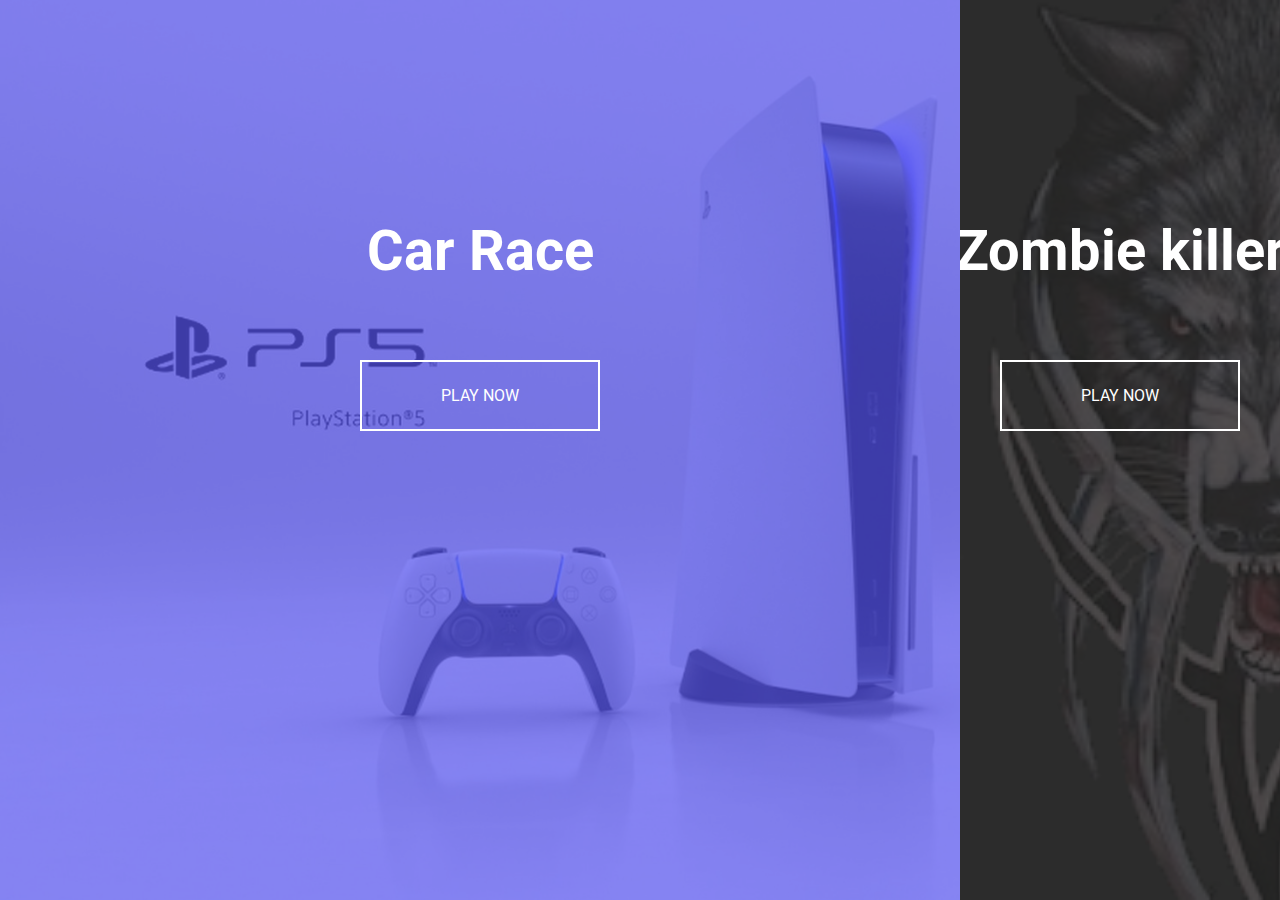
<file: Ash' Games/index.html>
<!DOCTYPE html>
<html lang="en">
<head>
    <meta charset="UTF-8">
    <meta name="viewport" content="width=device-width, initial-scale=1.0">
    <link rel="stylesheet" href="style.css">
    <title>Ash' Games</title>
</head>
<body>
  
    <div class="container ">
        <div class="split left">
            <h1>Car Race</h1>
            <a href="1/index.html" class="btn">Play Now</a>
        </div>
        <div class="split right">
            <h1>Zombie killer</h1>
            <a href="kill them all/index.html" class="btn">Play Now</a>
        </div>
    </div>
    <script src="script.js"></script>
</body>
</html>

                                        <!-- <!DOCTYPE html>
<html lang="en">
<head>
    <meta charset="UTF-8">
    <meta name="viewport" content="width=device-width, initial-scale=1.0">
    <link rel="stylesheet" href="style.css">
    <title>Split Landing</title>
</head>
<body>
  
    <div class="container ">
        <div class="split left">
            <h1>Playstation 5</h1>
            <a href="1/in.html" class="btn">play Now</a>
        </div>
        <div class="split right">
            <h1>XBox Series X</h1>
            <a href="kill them all/index.html" class="btn">Play Now</a>
        </div>
    </div>
    <script src="script.js"></script>
</body>
</html>  

                                            -->
</file>
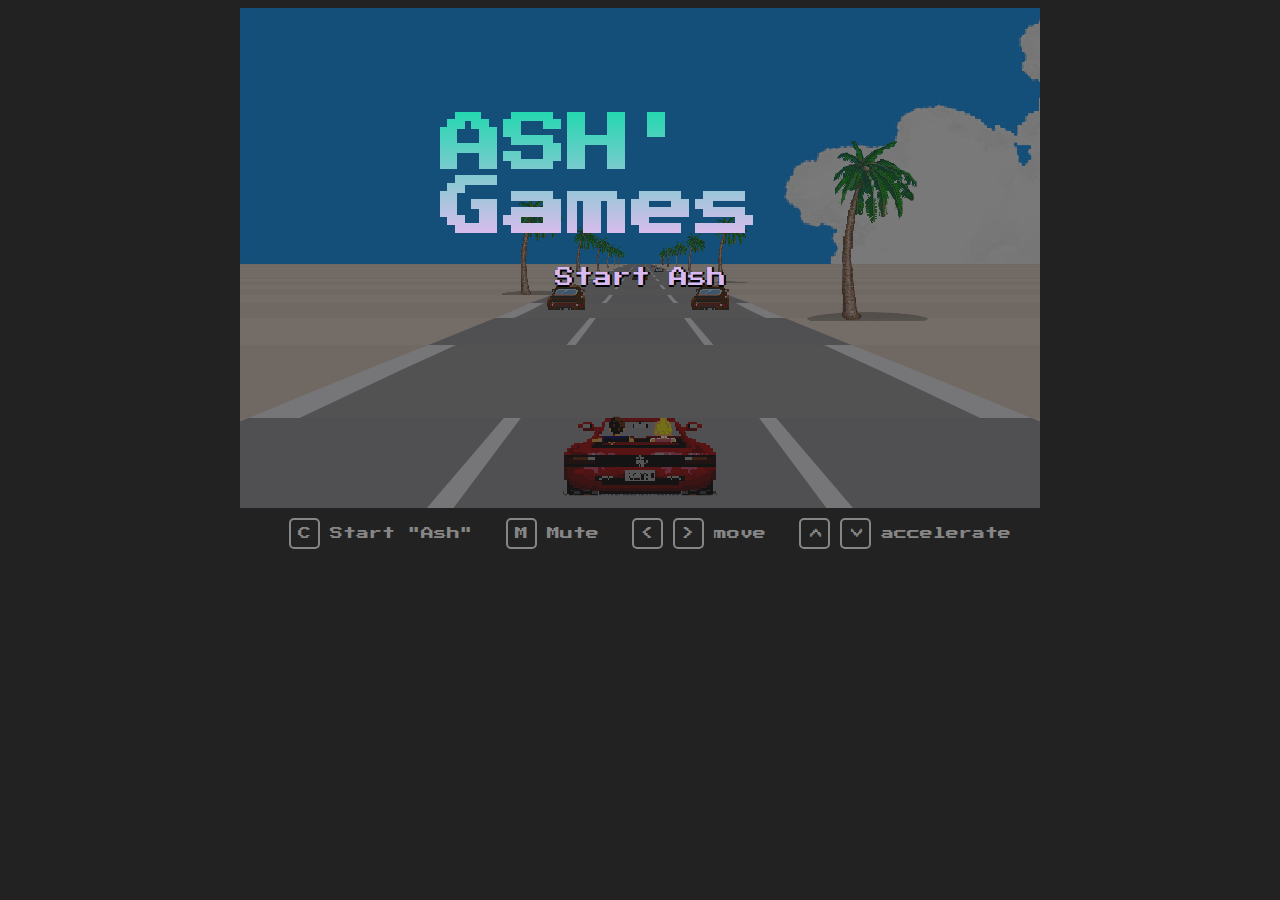
<file: Ash' Games/1/index.html>
<!DOCTYPE html>
<html lang="en">
  <head>
    <meta charset="UTF-8" />



    <title>ASH Games</title>
<link rel="icon" href="icon.png">
    <link
      rel="stylesheet"
      href="https://fonts.googleapis.com/css?family=Press+Start+2P"
    />

    <style>
      body {
        background: #222;
        font-family: "Press Start 2P", monospace;
        font-smooth: never;
        height: 98vh;
      }

      /* UI */
      .topUI {
        position: absolute;
        z-index: 1000; /* need this cause clip-path changes stack context */
        transform: translate(-50%, 25px);
        text-shadow: -2px 0 black, 0 2px black, 2px 0 black, 0 -2px black;
        letter-spacing: 2px;
        color: #fff;
        font-size: 17px;
      }
      .topUI::before {
        display: inline-block;
        height: 17px;
        padding: 1px 2px;
        line-height: 19px;
        font-size: 17px;
        background: #fff;
        text-shadow: none;
        font-weight: 900;
        letter-spacing: 0;
        border-radius: 6px;
        margin-right: 30px;
        border: 2px solid #7dd8c9;
      }
      #time {
        left: 13%;
        color: #f4f430;
      }
      #time::before {
        content: "TIME OUT";
        color: #f57214;
      }
      #score {
        left: 45%;
      }
      #score::before {
        content: "SCORE YOU GOT ";
        color: #a61a9d;
      }
      #lap {
        left: 88%;
        width: 45%;
      }
      #lap::before {
        content: "LAP";
        color: #0082df;
      }

      #tacho {
        position: absolute;
        text-align: right;
        width: 23%;
        bottom: 5%;
        z-index: 2000;
        color: #e62e13;
        text-shadow: -2px 0 black, 0 2px black, 2px 0 black, 0 -2px black;
        letter-spacing: 2px;
        font-size: 23px;
      }
      #tacho::after {
        content: "km/h";
        color: #fab453;
        font-size: 18px;
        margin-left: 5px;
      }

      /*
  road
*/
      #game {
        position: relative;
        margin: 0 auto;
        overflow: hidden;
        background: #222;
        user-select: none;
        transition: opacity 10s;
      }
      #road {
        transition: opacity 2s;
        transition-timing-function: steps(8, end);
      }
      #road * {
        position: absolute;
        image-rendering: pixelated;
      }
      #hero {
        background-repeat: no-repeat;
        background-position: -110px 0;
        z-index: 2000;
        transform: scale(1.4);
      }
      #cloud {
        background-size: auto 100%;
        width: 100%;
        height: 57%;
      }

      /*
  home
*/
      #road {
        position: absolute;
        width: 100%;
        height: 100%;
      }

      #home {
        position: absolute;
        color: #fff;
        width: 100%;
        height: 100%;



        z-index: 1000; /* need this cause clip-path changes stack context */
      }

      #highscore {
        position: absolute;
        width: 100%;
        height: 20%;
        bottom: 0;
        column-count: 3;
        column-fill: auto;
      }

      #highscore * {
        color: #9e95a8;
        margin: 0 0 6px 27px;
      }

      h1 {
        position: absolute;
        left: 50%;
        top: 25%;
        transform: translate(-50%, -50%);
        font-size: 4em;

        background: -webkit-linear-gradient(#25d8b1, #e2bbf0);
        -webkit-background-clip: text;
        -webkit-text-fill-color: transparent;
      }

      #text {
        position: absolute;
        left: 50%;
        top: 50%;
        transform: translate(-50%, -50%);
        font-size: 1.2em;
        color: #d9bbf3;
        text-shadow: 0 0 black, 0 2px black, 2px 0 black, 0 0 black;
      }

      .blink {
        animation: blinker 2s steps(4, end) infinite;
      }
      @keyframes blinker {
        50% {
          opacity: 0;
        }
      }

      /*
  Guide
*/
      #controls {
        color: #868686;
        font-size: 13px;
        line-height: 13px;
        margin: 10px;
        text-align: center;
      }
      #controls > span {
        margin-left: 20px;
      }
      #controls > span > span {
        border: 2px solid #868686;
        border-radius: 5px;
        padding: 7px;
        margin-right: 10px;
        display: inline-block;
      }
      #controls > span:last-child > span {
        transform: rotate(90deg);
      }
    </style>

    <script>
      window.console = window.console || function (t) {};
    </script>

    <script>
      if (document.location.search.match(/type=embed/gi)) {
        window.parent.postMessage("resize", "*");
      }
    </script>
  </head>

  <body translate="no">
    <div id="game">
      <div id="road">
        <div id="cloud"></div>
        <div id="hero"></div>
      </div>

      <div id="hud">
        <span id="time" class="topUI">0</span>
        <span id="score" class="topUI">0</span>
        <span id="lap" class="topUI">0'00"000</span>
        <span id="tacho">0</span>
      </div>

      <div id="home">
        <h1>ASH' Games</h1>
        <p id="text"></p>

        <div id="highscore"></div>
      </div>
    </div>

    <div id="controls">
      <span><span>C</span>Start "Ash"</span>
      <span><span>M</span>Mute</span>
      <span><span>&lt;</span><span>&gt;</span>move</span>
      <span><span>&lt;</span><span>&gt;</span>accelerate</span>
    </div>
    <script src="javascript/1.js"></script>

    <script id="rendered-js">
      // ------------------------------------------------------------
      // assets
      // ------------------------------------------------------------

      const ASSETS = {
        COLOR: {
          TAR: ["#959298", "#9c9a9d"],
          RUMBLE: ["#959298", "#f5f2f6"],
          GRASS: ["#eedccd", "#e6d4c5"],
        },

        IMAGE: {
          TREE: {
            src: "images/tree.png",
            width: 132,
            height: 192,
          },

          HERO: {
            src: "images/hero.png",
            width: 110,
            height: 56,
          },

          CAR: {
            src: "images/car04.png",
            width: 50,
            height: 36,
          },

          FINISH: {
            src: "images/finish.png",
            width: 339,
            height: 180,
            offset: -0.5,
          },

          SKY: {
            src: "images/cloud.jpg",
          },
        },

        AUDIO: {
          theme:
            "https://s3-us-west-2.amazonaws.com/s.cdpn.io/155629/theme.mp3",
          engine:
            "https://s3-us-west-2.amazonaws.com/s.cdpn.io/155629/engine.wav",
          honk: "https://s3-us-west-2.amazonaws.com/s.cdpn.io/155629/honk.wav",
          beep: "https://s3-us-west-2.amazonaws.com/s.cdpn.io/155629/beep.wav",
        },
      };

      // ------------------------------------------------------------
      // helper functions
      // ------------------------------------------------------------

      Number.prototype.pad = function (numZeros, char = 0) {
        let n = Math.abs(this);
        let zeros = Math.max(0, numZeros - Math.floor(n).toString().length);
        let zeroString = Math.pow(10, zeros)
          .toString()
          .substr(1)
          .replace(0, char);
        return zeroString + n;
      };

      Number.prototype.clamp = function (min, max) {
        return Math.max(min, Math.min(this, max));
      };

      const timestamp = (_) => new Date().getTime();
      const accelerate = (v, accel, dt) => v + accel * dt;
      const isCollide = (x1, w1, x2, w2) => (x1 - x2) ** 2 <= (w2 + w1) ** 2;

      function getRand(min, max) {
        return (Math.random() * (max - min) + min) | 0;
      }

      function randomProperty(obj) {
        let keys = Object.keys(obj);
        return obj[keys[(keys.length * Math.random()) << 0]];
      }

      function drawQuad(element, layer, color, x1, y1, w1, x2, y2, w2) {
        element.style.zIndex = layer;
        element.style.background = color;
        element.style.top = y2 + `px`;
        element.style.left = x1 - w1 / 2 - w1 + `px`;
        element.style.width = w1 * 3 + `px`;
        element.style.height = y1 - y2 + `px`;

        let leftOffset = w1 + x2 - x1 + Math.abs(w2 / 2 - w1 / 2);
        element.style.clipPath = `polygon(${leftOffset}px 0, ${
          leftOffset + w2
        }px 0, 66.66% 100%, 33.33% 100%)`;
      }

      const KEYS = {};
      const keyUpdate = (e) => {
        KEYS[e.code] = e.type === `keydown`;
        e.preventDefault();
      };
      addEventListener(`keydown`, keyUpdate);
      addEventListener(`keyup`, keyUpdate);

      function sleep(ms) {
        return new Promise(function (resolve, reject) {
          setTimeout((_) => resolve(), ms);
        });
      }

      // ------------------------------------------------------------
      // objects
      // ------------------------------------------------------------

      class Line {
        constructor() {
          this.x = 0;
          this.y = 0;
          this.z = 0;

          this.X = 0;
          this.Y = 0;
          this.W = 0;

          this.curve = 0;
          this.scale = 0;

          this.elements = [];
          this.special = null;
        }

        project(camX, camY, camZ) {
          this.scale = camD / (this.z - camZ);
          this.X = (1 + this.scale * (this.x - camX)) * halfWidth;
          this.Y = Math.ceil(((1 - this.scale * (this.y - camY)) * height) / 2);
          this.W = this.scale * roadW * halfWidth;
        }

        clearSprites() {
          for (let e of this.elements) e.style.background = "transparent";
        }

        drawSprite(depth, layer, sprite, offset) {
          let destX = this.X + this.scale * halfWidth * offset;
          let destY = this.Y + 4;
          let destW = (sprite.width * this.W) / 265;
          let destH = (sprite.height * this.W) / 265;

          destX += destW * offset;
          destY += destH * -1;

          let obj = layer instanceof Element ? layer : this.elements[layer + 6];
          obj.style.background = `url('${sprite.src}') no-repeat`;
          obj.style.backgroundSize = `${destW}px ${destH}px`;
          obj.style.left = destX + `px`;
          obj.style.top = destY + `px`;
          obj.style.width = destW + `px`;
          obj.style.height = destH + `px`;
          obj.style.zIndex = depth;
        }
      }

      class Car {
        constructor(pos, type, lane) {
          this.pos = pos;
          this.type = type;
          this.lane = lane;

          var element = document.createElement("div");
          road.appendChild(element);
          this.element = element;
        }
      }

      class Audio {
        constructor() {
          this.audioCtx = new AudioContext();

          // volume
          this.destination = this.audioCtx.createGain();
          this.volume = 1;
          this.destination.connect(this.audioCtx.destination);

          this.files = {};

          let _self = this;
          this.load(ASSETS.AUDIO.theme, "theme", function (key) {
            let source = _self.audioCtx.createBufferSource();
            source.buffer = _self.files[key];

            let gainNode = _self.audioCtx.createGain();
            gainNode.gain.value = 0.6;
            source.connect(gainNode);
            gainNode.connect(_self.destination);

            source.loop = true;
            source.start(0);
          });
        }

        get volume() {
          return this.destination.gain.value;
        }

        set volume(level) {
          this.destination.gain.value = level;
        }

        play(key, pitch) {
          if (this.files[key]) {
            let source = this.audioCtx.createBufferSource();
            source.buffer = this.files[key];
            source.connect(this.destination);
            if (pitch) source.detune.value = pitch;
            source.start(0);
          } else this.load(key, () => this.play(key));
        }

        load(src, key, callback) {
          let _self = this;
          let request = new XMLHttpRequest();
          request.open("GET", src, true);
          request.responseType = "arraybuffer";
          request.onload = function () {
            _self.audioCtx.decodeAudioData(
              request.response,
              function (beatportBuffer) {
                _self.files[key] = beatportBuffer;
                callback(key);
              },
              function () {}
            );
          };
          request.send();
        }
      }

      // ------------------------------------------------------------
      // global varriables
      // ------------------------------------------------------------

      const highscores = [];

      const width = 800;
      const halfWidth = width / 2;
      const height = 500;
      const roadW = 4000;
      const segL = 200;
      const camD = 0.2;
      const H = 1500;
      const N = 70;

      const maxSpeed = 200;
      const accel = 38;
      const breaking = -80;
      const decel = -40;
      const maxOffSpeed = 40;
      const offDecel = -70;
      const enemy_speed = 8;
      const hitSpeed = 20;

      const LANE = {
        A: -2.3,
        B: -0.5,
        C: 1.2,
      };

      const mapLength = 15000;

      // loop
      let then = timestamp();
      const targetFrameRate = 1000 / 25; // in ms

      let audio;

      // game
      let inGame,
        start,
        playerX,
        speed,
        scoreVal,
        pos,
        cloudOffset,
        sectionProg,
        mapIndex,
        countDown;
      let lines = [];
      let cars = [];

      // ------------------------------------------------------------
      // map
      // ------------------------------------------------------------

      function getFun(val) {
        return (i) => val;
      }

      function genMap() {
        let map = [];

        for (var i = 0; i < mapLength; i += getRand(0, 50)) {
          let section = {
            from: i,
            to: (i = i + getRand(300, 600)),
          };

          let randHeight = getRand(-5, 5);
          let randCurve = getRand(5, 30) * (Math.random() >= 0.5 ? 1 : -1);
          let randInterval = getRand(20, 40);

          if (Math.random() > 0.9)
            Object.assign(section, {
              curve: (_) => randCurve,
              height: (_) => randHeight,
            });
          else if (Math.random() > 0.8)
            Object.assign(section, {
              curve: (_) => 0,
              height: (i) => Math.sin(i / randInterval) * 1000,
            });
          else if (Math.random() > 0.8)
            Object.assign(section, {
              curve: (_) => 0,
              height: (_) => randHeight,
            });
          else
            Object.assign(section, {
              curve: (_) => randCurve,
              height: (_) => 0,
            });

          map.push(section);
        }

        map.push({
          from: i,
          to: i + N,
          curve: (_) => 0,
          height: (_) => 0,
          special: ASSETS.IMAGE.FINISH,
        });
        map.push({ from: Infinity });
        return map;
      }

      let map = genMap();

      // ------------------------------------------------------------
      // additional controls
      // ------------------------------------------------------------

      addEventListener(`keyup`, function (e) {
        if (e.code === "KeyM") {
          e.preventDefault();

          audio.volume = audio.volume === 0 ? 1 : 0;
          return;
        }

        if (e.code === "KeyC") {
          e.preventDefault();

          if (inGame) return;

          sleep(0)
            .then((_) => {
              text.classList.remove("blink");
              text.innerText = 3;
              audio.play("beep");
              return sleep(1000);
            })
            .then((_) => {
              text.innerText = 2;
              audio.play("beep");
              return sleep(1000);
            })
            .then((_) => {
              reset();

              home.style.display = "none";

              road.style.opacity = 1;
              hero.style.display = "block";
              hud.style.display = "block";

              audio.play("beep", 500);

              inGame = true;
            });

          return;
        }

        if (e.code === "Escape") {
          e.preventDefault();

          reset();
        }
      });

      // ------------------------------------------------------------
      // game loop
      // ------------------------------------------------------------

      function update(step) {
        // prepare this iteration
        pos += speed;
        while (pos >= N * segL) pos -= N * segL;
        while (pos < 0) pos += N * segL;

        var startPos = (pos / segL) | 0;
        let endPos = (startPos + N - 1) % N;

        scoreVal += speed * step;
        countDown -= step;

        // left / right position
        playerX -= (lines[startPos].curve / 5000) * step * speed;

        if (KEYS.ArrowRight)
          (hero.style.backgroundPosition = "-220px 0"),
            (playerX += 0.007 * step * speed);
        else if (KEYS.ArrowLeft)
          (hero.style.backgroundPosition = "0 0"),
            (playerX -= 0.007 * step * speed);
        else hero.style.backgroundPosition = "-110px 0";

        playerX = playerX.clamp(-3, 3);

        // speed

        if (inGame && KEYS.ArrowUp) speed = accelerate(speed, accel, step);
        else if (KEYS.ArrowDown) speed = accelerate(speed, breaking, step);
        else speed = accelerate(speed, decel, step);

        if (Math.abs(playerX) > 0.55 && speed >= maxOffSpeed) {
          speed = accelerate(speed, offDecel, step);
        }

        speed = speed.clamp(0, maxSpeed);

        // update map
        let current = map[mapIndex];
        let use = current.from < scoreVal && current.to > scoreVal;
        if (use) sectionProg += speed * step;
        lines[endPos].curve = use ? current.curve(sectionProg) : 0;
        lines[endPos].y = use ? current.height(sectionProg) : 0;
        lines[endPos].special = null;

        if (current.to <= scoreVal) {
          mapIndex++;
          sectionProg = 0;

          lines[endPos].special = map[mapIndex].special;
        }

        // win / lose + UI

        if (!inGame) {
          speed = accelerate(speed, breaking, step);
          speed = speed.clamp(0, maxSpeed);
        } else if (countDown <= 0 || lines[startPos].special) {
          tacho.style.display = "none";

          home.style.display = "block";
          road.style.opacity = 0.4;
          text.innerText = "Start Ash";

          highscores.push(lap.innerText);
          highscores.sort();
          updateHighscore();

          inGame = false;
        } else {
          time.innerText = (countDown | 0).pad(3);
          score.innerText = (scoreVal | 0).pad(8);
          tacho.innerText = speed | 0;

          let cT = new Date(timestamp() - start);
          lap.innerText = `${cT.getMinutes()}'${cT.getSeconds().pad(2)}"${cT
            .getMilliseconds()
            .pad(3)}`;
        }

        // sound
        if (speed > 0) audio.play("engine", speed * 4);

        // draw cloud
        cloud.style.backgroundPosition = `${
          (cloudOffset -= lines[startPos].curve * step * speed * 0.13) | 0
        }px 0`;

        // other cars
        for (let car of cars) {
          car.pos = (car.pos + enemy_speed * step) % N;

          // respawn
          if ((car.pos | 0) === endPos) {
            if (speed < 30) car.pos = startPos;
            else car.pos = endPos - 2;
            car.lane = randomProperty(LANE);
          }

          // collision
          const offsetRatio = 5;
          if (
            (car.pos | 0) === startPos &&
            isCollide(playerX * offsetRatio + LANE.B, 0.5, car.lane, 0.5)
          ) {
            speed = Math.min(hitSpeed, speed);
            if (inGame) audio.play("honk");
          }
        }

        // draw road
        let maxy = height;
        let camH = H + lines[startPos].y;
        let x = 0;
        let dx = 0;

        for (let n = startPos; n < startPos + N; n++) {
          let l = lines[n % N];
          let level = N * 2 - n;

          // update view
          l.project(
            playerX * roadW - x,
            camH,
            startPos * segL - (n >= N ? N * segL : 0)
          );
          x += dx;
          dx += l.curve;

          // clear assets
          l.clearSprites();

          // first draw section assets
          if (n % 10 === 0) l.drawSprite(level, 0, ASSETS.IMAGE.TREE, -2);
          if ((n + 5) % 10 === 0)
            l.drawSprite(level, 0, ASSETS.IMAGE.TREE, 1.3);

          if (l.special)
            l.drawSprite(level, 0, l.special, l.special.offset || 0);

          for (let car of cars)
            if ((car.pos | 0) === n % N)
              l.drawSprite(level, car.element, car.type, car.lane);

          // update road

          if (l.Y >= maxy) continue;
          maxy = l.Y;

          let even = ((n / 2) | 0) % 2;
          let grass = ASSETS.COLOR.GRASS[even * 1];
          let rumble = ASSETS.COLOR.RUMBLE[even * 1];
          let tar = ASSETS.COLOR.TAR[even * 1];

          let p = lines[(n - 1) % N];

          drawQuad(
            l.elements[0],
            level,
            grass,
            width / 4,
            p.Y,
            halfWidth + 2,
            width / 4,
            l.Y,
            halfWidth
          );
          drawQuad(
            l.elements[1],
            level,
            grass,
            (width / 4) * 3,
            p.Y,
            halfWidth + 2,
            (width / 4) * 3,
            l.Y,
            halfWidth
          );

          drawQuad(
            l.elements[2],
            level,
            rumble,
            p.X,
            p.Y,
            p.W * 1.15,
            l.X,
            l.Y,
            l.W * 1.15
          );
          drawQuad(l.elements[3], level, tar, p.X, p.Y, p.W, l.X, l.Y, l.W);

          if (!even) {
            drawQuad(
              l.elements[4],
              level,
              ASSETS.COLOR.RUMBLE[1],
              p.X,
              p.Y,
              p.W * 0.4,
              l.X,
              l.Y,
              l.W * 0.4
            );
            drawQuad(
              l.elements[5],
              level,
              tar,
              p.X,
              p.Y,
              p.W * 0.35,
              l.X,
              l.Y,
              l.W * 0.35
            );
          }
        }
      }

      // ------------------------------------------------------------
      // init
      // ------------------------------------------------------------

      function reset() {
        inGame = false;

        start = timestamp();
        countDown = map[map.length - 2].to / 130 + 10;

        playerX = 0;
        speed = 0;
        scoreVal = 0;

        pos = 0;
        cloudOffset = 0;
        sectionProg = 0;
        mapIndex = 0;

        for (let line of lines) line.curve = line.y = 0;

        text.innerText = "Start Ash";
        text.classList.add("blink");

        road.style.opacity = 0.4;
        hud.style.display = "none";
        home.style.display = "block";
        tacho.style.display = "block";
      }

      function updateHighscore() {
        let hN = Math.min(12, highscores.length);
        for (let i = 0; i < hN; i++) {
          highscore.children[i].innerHTML = `${(i + 1).pad(2, "&nbsp;")}. ${
            highscores[i]
          }`;
        }
      }

      function init() {
        game.style.width = width + "px";
        game.style.height = height + "px";

        hero.style.top = height - 80 + "px";
        hero.style.left = halfWidth - ASSETS.IMAGE.HERO.width / 2 + "px";
        hero.style.background = `url(${ASSETS.IMAGE.HERO.src})`;
        hero.style.width = `${ASSETS.IMAGE.HERO.width}px`;
        hero.style.height = `${ASSETS.IMAGE.HERO.height}px`;

        cloud.style.backgroundImage = `url(${ASSETS.IMAGE.SKY.src})`;

        audio = new Audio();
        Object.keys(ASSETS.AUDIO).forEach((key) =>
          audio.load(ASSETS.AUDIO[key], key, (_) => 0)
        );

        cars.push(new Car(0, ASSETS.IMAGE.CAR, LANE.C));
        cars.push(new Car(10, ASSETS.IMAGE.CAR, LANE.B));
        cars.push(new Car(20, ASSETS.IMAGE.CAR, LANE.C));
        cars.push(new Car(35, ASSETS.IMAGE.CAR, LANE.C));
        cars.push(new Car(50, ASSETS.IMAGE.CAR, LANE.A));
        cars.push(new Car(60, ASSETS.IMAGE.CAR, LANE.B));
        cars.push(new Car(70, ASSETS.IMAGE.CAR, LANE.A));

        for (let i = 0; i < N; i++) {
          var line = new Line();
          line.z = i * segL + 270;

          for (let j = 0; j < 6 + 2; j++) {
            var element = document.createElement("div");
            road.appendChild(element);
            line.elements.push(element);
          }

          lines.push(line);
        }

        for (let i = 0; i < 12; i++) {
          var element = document.createElement("p");
          highscore.appendChild(element);
        }
        updateHighscore();

        reset();

        // START GAME LOOP
        (function loop() {
          requestAnimationFrame(loop);

          let now = timestamp();
          let delta = now - then;

          if (delta > targetFrameRate) {
            then = now - (delta % targetFrameRate);
            update(delta / 1000);
          }
        })();
      }

      init();
      //# sourceURL=pen.js
    </script>
    <script src="javascript/null.js"></script>
  </body>
</html>
</file>
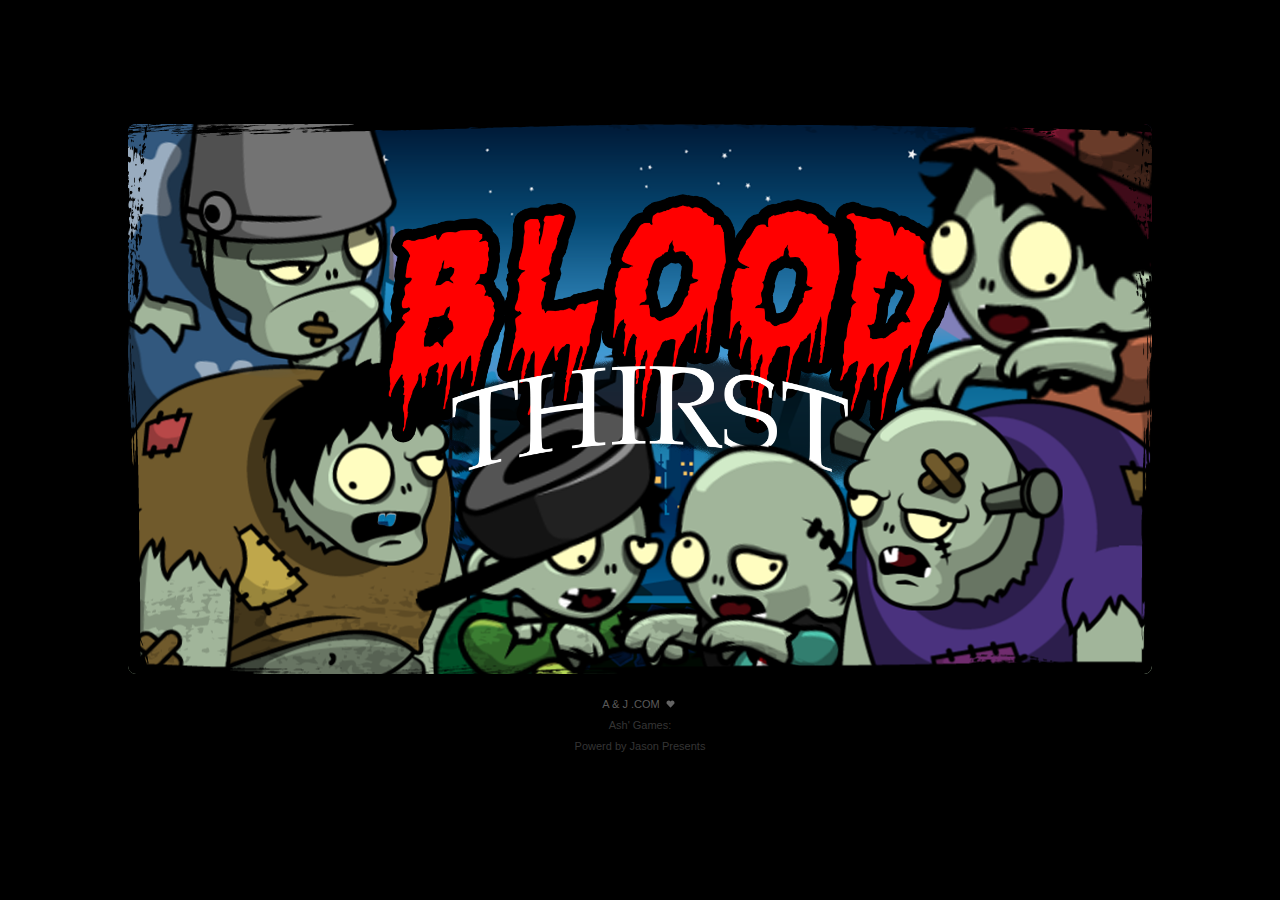
<file: Ash' Games/kill them all/index.html>
<!DOCTYPE html>
<html lang="en">

<head>
  <meta charset="UTF-8" />
  <meta http-equiv="X-UA-Compatible" content="IE=edge" />
  <meta name="viewport" content="width=device-width, initial-scale=1.0" />
  <title>Document</title>

<!-- browser information .css file -->
  <link rel="stylesheet" href="style1.css" />



  <style>

    /* font  */
    @font-face {
      font-family: "Cinzel";
      font-style: normal;
      font-weight: 400;
      src: local("Cinzel-Regular"),
        url("https://s3-us-west-2.amazonaws.com/s.cdpn.io/250758/i2BwM1Eq2JyiNOY_VrkubOvvDin1pK8aKteLpeZ5c0A.woff2") format("woff2");
      unicode-range: U+0000-00FF, U+0131, U+0152-0153, U+02C6, U+02DA, U+02DC,
        U+2000-206F, U+2074, U+20AC, U+2212, U+2215, U+E0FF, U+EFFD, U+F000;
    }

    /* removing unwanted padding */
    .info-board,
    #footer p,
    html,
    body {
      margin: 0;
      padding: 0;
    }

    /* to center all items */
    body {
      display: flex;
      justify-content: center;
      align-items: center;
    }

    *,
    *:before,
    *:after {
      box-sizing: border-box;
    }
    /* perfectly centering */
    html,
    body {
      width: 100%;
      height: 100%;
    }

    /* Changing the color of selection */
    ::-moz-selection {
      background: transparent;
    }

    ::selection {
      background: transparent;
    }


    /* to blacken area for stage */
    body {
      width: 100%;
      height: 100%;
      overflow: hidden;
      background: #000000;
      font-family: "Century Gothic", AppleGothic, "CenturyGothic", sans-serif;
      display: flex;
      justify-content: center;
      align-items: center;
      flex-direction: column;
      /* color: white; */
    }

    /* pre-defining all the animations required */


    /* walking animation  */
    @-webkit-keyframes walk {
      to {
        transform: translateX(-1024px);
      }
    }

    @keyframes walk {
      to {
        transform: translateX(-1024px);
      }
    }

    @-webkit-keyframes reload {
      to {
        transform: rotate(6turn);
      }
    }
/* reload  */
    @keyframes reload {
      to {
        transform: rotate(6turn);
      }
    }

    @-webkit-keyframes reload-trigger {
      0% {
        transform: rotate(-360deg);
      }

      20% {
        transform: rotate(0deg);
      }

      100% {
        transform: rotate(0deg);
      }
    }

    @keyframes reload-trigger {
      0% {
        transform: rotate(-360deg);
      }

      20% {
        transform: rotate(0deg);
      }

      100% {
        transform: rotate(0deg);
      }
    }

    @-webkit-keyframes flash {
      0% {
        opacity: 1;
      }

      25% {
        opacity: 0.5;
      }

      50% {
        opacity: 0.8;
      }

      75% {
        opacity: 0.4;
      }

      100% {
        opacity: 0.2;
      }
    }

    @keyframes flash {
      0% {
        opacity: 1;
      }

      25% {
        opacity: 0.5;
      }

      50% {
        opacity: 0.8;
      }

      75% {
        opacity: 0.4;
      }

      100% {
        opacity: 0.2;
      }
    }

    /* text glitch animation  */
    @-webkit-keyframes dripping {
      0% {
        text-shadow: 6px 4px 0 red, -5px 5px 0 red, -3px 6px 0 red,
          2px 11px 0 red;
      }

      30% {
        text-shadow: 5px 3px 0 red, -4px 4px 0 red, -2px 5px 0 red,
          1px 10px 0 red;
      }

      60% {
        text-shadow: 6px 4px 0 red, -5px 5px 0 red, -3px 6px 0 red,
          2px 11px 0 red;
      }

      90% {
        text-shadow: 5px 3px 0 red, -4px 4px 0 red, -2px 5px 0 red,
          1px 10px 0 red;
      }

      100% {
        text-shadow: 6px 4px 0 red, -5px 5px 0 red, -3px 6px 0 red,
          2px 11px 0 red;
      }
    }

    @keyframes dripping {
      0% {
        text-shadow: 6px 4px 0 red, -5px 5px 0 red, -3px 6px 0 red,
          2px 11px 0 red;
      }

      30% {
        text-shadow: 5px 3px 0 red, -4px 4px 0 red, -2px 5px 0 red,
          1px 10px 0 red;
      }

      60% {
        text-shadow: 6px 4px 0 red, -5px 5px 0 red, -3px 6px 0 red,
          2px 11px 0 red;
      }

      90% {
        text-shadow: 5px 3px 0 red, -4px 4px 0 red, -2px 5px 0 red,
          1px 10px 0 red;
      }

      100% {
        text-shadow: 6px 4px 0 red, -5px 5px 0 red, -3px 6px 0 red,
          2px 11px 0 red;
      }
    }

    /* setting up the canvas  and cursor. */
    #canves {
      width: 1024px;
      height: 550px;
      min-width: 1024px;
      min-height: 550px;
      position: relative;
      overflow: hidden;
      background-color: #000000;
      cursor: crosshair;
      border-radius: 8px;
      font-family: "Cinzel", serif;
      transition: background-image 1.3s ease;
      background-repeat: no-repeat;
      background-size: 1024px 550px;
    }

    #canves[data-wave="1"] {
      background-image: url("wave1.png");
    }

    #canves[data-wave="2"] {
      background-image: url("wave2.png");
    }

    #canves[data-wave="3"] {
      background-image: url("wave3.png");
    }

    #canves[data-wave="4"] {
      background-image: url("wave4.png");
    }

    #canves .game-cover {
      position: absolute;
      top: 0;
      right: 0;
      bottom: 0;
      left: 0;
      background: url("hero--cover.png");
      background-size: 1024px 550px;
      display: block;
      z-index: 100000;
    }

    /* adding worn out corner look */
    #canves:after {
      position: absolute;
      top: 0;
      right: 0;
      bottom: 0;
      left: 0;
      content: "";
      pointer-events: none;
      display: block;
      background: url("frame.png") no-repeat;
      background-size: cover;
      border-radius: 8px;
      z-index: 1000000;
    }

    /* github logo animation  */

    .Asha:hover .octo-arm {
      -webkit-animation: octocat-wave 560ms ease-in-out;
      animation: octocat-wave 560ms ease-in-out;
    }

    @-webkit-keyframes octocat-wave {

      0%,
      100% {
        transform: rotate(0);
      }

      20%,
      60% {
        transform: rotate(-25deg);
      }

      40%,
      80% {
        transform: rotate(10deg);
      }
    }

    @keyframes octocat-wave {

      0%,
      100% {
        transform: rotate(0);
      }

      20%,
      60% {
        transform: rotate(-25deg);
      }

      40%,
      80% {
        transform: rotate(10deg);
      }
    }

    @media (max-width: 500px) {
      .Asha:hover .octo-arm {
        -webkit-animation: none;
        animation: none;
      }

      .Asha .octo-arm {
        -webkit-animation: octocat-wave 560ms ease-in-out;
        animation: octocat-wave 560ms ease-in-out;
      }
    }

    .Asha {
      position: absolute;
      top: 0;
      right: 0;
      z-index: 10000000;
    }

    @-webkit-keyframes octocat-wave {

      0%,
      100% {
        transform: rotate(0);
      }

      20%,
      60% {
        transform: rotate(-25deg);
      }

      40%,
      80% {
        transform: rotate(10deg);
      }
    }

    @keyframes octocat-wave {

      0%,
      100% {
        transform: rotate(0);
      }

      20%,
      60% {
        transform: rotate(-25deg);
      }

      40%,
      80% {
        transform: rotate(10deg);
      }
    }

    /* adding footer + heart animation */
    #footer {
      font-size: 11px;
      color: #5a5a5a;
      margin-top: 20px;
      margin-bottom: 20px;
      line-height: 21px;
      text-align: center;
    }

    #footer:hover svg {
      fill: #ff0000;
    }

    @media screen and (max-width: 625px) {
      #footer {
        text-align: center;
      }
    }

    #footer a {
      color: currentColor;
      text-decoration: none;
    }

    #footer .credits {
      color: #353535;
    }

    #footer svg {
      fill: #646464;
      width: 15px;
      transition: fill 0.3s ease;
    }

    .get-code.generate-code #footer {
      margin-bottom: 164px;
    }

    @media screen and (max-width: 625px) {
      .get-code.generate-code #footer {
        margin-bottom: 208px;
      }
    }

    /* setting up the loader */
    .loader {
      position: absolute;
      top: 0;
      right: 0;
      bottom: 0;
      left: 0;
      opacity: 0;
      pointer-events: none;
      z-index: 1000000;
      display: flex;
      justify-content: center;
      align-items: center;
      flex-direction: column;
      transition: opacity 0.3s ease;
      background: url("hero--cover.png");
      background-size: 1024px 550px;
    }

    .loading .loader {
      opacity: 1;
    }

    .loader .zombie-loader {
      transform: scale(0.5);
      margin-bottom: 20px;
    }

    .loader .zombie-loader:before {
      content: "";
      display: block;
      -webkit-animation-duration: 0.7s !important;
      animation-duration: 0.7s !important;
    }

    .loader span {
      -webkit-animation: flash 1.8s ease infinite;
      animation: flash 1.8s ease infinite;
      color: #ffffff;
      font-size: 9px;
      position: absolute;
      bottom: 62px;
      right: 72px;
    }

    loader .loading-char {
      background: radial-gradient(ellipse at center,
          black 0%,
          rgba(246, 246, 246, 0) 50%);
      position: absolute;
      bottom: -20px;
      right: 30px;
    }

    .info-board {
      display: block;
      position: absolute;
      top: 35px;
      left: 35px;
      font-size: 25px;
      color: #ffffff;
      z-index: 10000;
      padding: 0;
    }

    .intro .info-board,
    .end-game .info-board,
    .game-over .info-board,
    .level-message .info-board {
      display: none;
    }

    .info-board li {
      list-style: none;
      margin-bottom: 16px;
    }

    .info-board li.killed-status {
      background: url("icon-pack.png") no-repeat;
      background-position: 0 0;
      background-size: 114px;
      width: 114px;
      height: 39.5px;
      padding: 0 0 10px 51px;
      font-size: 32px;
      line-height: 41px;
    }

    .info-board li.life {
      margin-top: 20px;
      margin-bottom: 9px;
    }

    .info-board li.life .heart-icon {
      background: url("icon-pack.png") no-repeat;
      background-position: 0 -47px;
      background-size: 114px;
      width: 24px;
      height: 23px;
      display: inline-block;
      margin-right: 15px;
      opacity: 1;
      transition: opacity 0.3s ease;
    }

    .info-board li.life .heart-icon.hide {
      -webkit-animation: flash 0.6s ease;
      animation: flash 0.6s ease;
      opacity: 0.2;
    }

    .info-board li.life .heart-icon:last-child {
      margin-right: 0;
    }

    /* buttons */
    .info-board li#mute-music {
      background: url("icon-pack.png") no-repeat;
      background-position: 0 -75px;
      background-size: 114px;
      width: 25px;
      height: 25px;
      cursor: pointer;
      display: inline-block;
      margin-right: 6px;
    }

    .info-board li#mute-music.muted {
      background-position: 0 -105px;
    }

    .info-board li#mute-sounds {
      background: url("icon-pack.png") no-repeat;
      background-position: -30px -73px;
      background-size: 114px;
      width: 22px;
      height: 25px;
      cursor: pointer;
      display: inline-block;
      margin-right: 6px;
    }

    .info-board li#mute-sounds.muted {
      background-position: -30px -104px;
    }

    #pause-game {
      background: url("icon-pack.png") no-repeat;
      background-position: -60px -106px;
      background-size: 114px;
      width: 19px;
      height: 22px;
      cursor: pointer;
      position: absolute;
      top: 35px;
      right: 35px;
      z-index: 100000;
    }

    #pause-game.paused {
      background-position: -60px -75px;
    }

    .intro #pause-game,
    .end-game #pause-game,
    .game-over #pause-game,
    .level-message #pause-game {
      display: none;
    }

    .game-paused #pause-game {
      z-index: 100000;
    }

    .ammo {
      background: url("icon-pack.png") no-repeat;
      background-position: 0 -134px;
      background-size: 114px;
      width: 70px;
      height: 74.5px;
      transition: transform 0.3s ease;
      position: absolute;
      bottom: 35px;
      right: 35px;
      z-index: 10000;
      display: block;
    }

    .intro .ammo,
    .end-game .ammo,
    .game-over .ammo,
    .level-message .ammo {
      display: none;
    }

    .ammo[data-ammo="0"] {
      background-position: 0px -581px;
      transform: rotate(360deg);
    }

    .ammo[data-ammo="1"] {
      background-position: 0px -507px;
      transform: rotate(300deg);
    }

    .ammo[data-ammo="2"] {
      background-position: 0px -432px;
      transform: rotate(240deg);
    }

    .ammo[data-ammo="3"] {
      background-position: 0px -358px;
      transform: rotate(180deg);
    }

    .ammo[data-ammo="4"] {
      background-position: 0 -283px;
      transform: rotate(120deg);
    }

    .ammo[data-ammo="5"] {
      background-position: 0 -208px;
      transform: rotate(60deg);
    }

    .ammo[data-ammo="6"] {
      background-position: 0 -134px;
    }

    .ammo.reload {
      -webkit-animation: reload 0.6s ease;
      animation: reload 0.6s ease;
    }

    .reload-key {
      position: absolute;
      top: 0;
      right: 0;
      bottom: 0;
      left: 0;
      pointer-events: none;
      display: flex;
      justify-content: center;
      align-items: center;
      font-size: 9px;
      color: #878787;
      transform: translateX(0);
      transition: transform 0.3s cubic-bezier(0.6, 1.14, 0.04, 1.02),
        opacity 0.3s cubic-bezier(0.6, 1.14, 0.04, 1.02);
      z-index: 100000;
    }

    [data-ammo="6"] .reload-key,
    .intro .reload-key,
    .end-game .reload-key,
    .game-over .reload-key,
    .level-message .reload-key {
      display: none;
    }

    .reload-hint {
      position: absolute;
      bottom: 55px;
      right: 25px;
      transform: translateX(100%);
      transition: transform 0.3s cubic-bezier(0.6, 1.14, 0.04, 1.02),
        opacity 0.3s cubic-bezier(0.6, 1.14, 0.04, 1.02);
      padding: 0 28px;
      color: #ffffff;
      opacity: 0;
      z-index: 1000000;
      display: block;
    }

    .reload-hint.visible {
      transform: translateX(0);
      opacity: 1;
    }

    .reload-hint.visible .reload-trigger {
      -webkit-animation: reload-trigger 2s ease infinite;
      animation: reload-trigger 2s ease infinite;
    }

    .intro .reload-hint,
    .end-game .reload-hint,
    .game-over .reload-hint,
    .level-message .reload-hint {
      display: none;
    }

    .reload-trigger {
      cursor: pointer;
      background: url("icon-pack.png") no-repeat;
      background-size: 114px;
      background-position: bottom right;
      width: 35px;
      height: 35px;
      transition: transform 0.3s ease;
    }

    .overlay-screen-levels,
    .overlay-screen {
      position: absolute;
      top: 0;
      right: 0;
      bottom: 0;
      left: 0;
      background: rgba(0, 0, 0, 0.8);
      visibility: hidden;
      transition: visibility 0.3s ease, opacity 0.3s ease;
      z-index: 100000;
      display: flex;
      justify-content: center;
      align-items: center;
      opacity: 0;
    }

    .end-game .overlay-screen-levels,
    .game-over .overlay-screen-levels,
    .level-message .overlay-screen-levels,
    .game-paused .overlay-screen-levels,
    .end-game .overlay-screen,
    .game-over .overlay-screen,
    .level-message .overlay-screen,
    .game-paused .overlay-screen {
      visibility: visible;
      opacity: 1;
    }

    .big-title {
      top: 115px;
      color: #ffffff;
      text-align: center;
      font-size: 128px;
      margin: 0;
      text-shadow: 5px 3px 0 red, -4px 4px 0 red, -2px 5px 0 red,
        1px 10px 0 red;
      transition: opacity 0.3s ease, visibility 0.3s ease;
      -webkit-animation: dripping 0.2s ease infinite;
      animation: dripping 0.2s ease infinite;
      cursor: default;
      display: none;
    }

    .big-title:hover {
      -webkit-animation: flash 0.3s ease infinite, dripping 0.2s ease infinite;
      animation: flash 0.3s ease infinite, dripping 0.2s ease infinite;
    }

    .big-title div {
      text-transform: uppercase;
      font-size: 99px;
      letter-spacing: 20px;
      display: block;
      margin-top: -73px;
      margin-left: 31px;
    }

    .game-over .big-title.game-over-title {
      display: block;
    }

    .big-title.game-over-title span {
      margin-left: 18px;
    }

    .end-game .big-title.end-game-title {
      display: block;
    }

    .big-title.end-game-title span {
      margin-left: 19px;
    }

    .game-paused .big-title.game-pause-title {
      display: block;
    }

    .level-message .big-title.level-title {
      display: block;
    }

    .restart-hint {
      -webkit-animation: flash 1.8s ease infinite;
      animation: flash 1.8s ease infinite;
      color: #838383;
      font-size: 23px;
      position: absolute;
      bottom: 109px;
      display: none;
      cursor: pointer;
  
    }

    .end-game .restart-hint,
    .game-over .restart-hint {
      display: block;
    }

    .zombie {
      position: absolute;
      bottom: 74px;
      right: 0;
      transform: translateX(400px);
      -webkit-animation: walk linear infinite;
      animation: walk linear infinite;
    }

    .zombie:before {
      content: "";
      display: block;
    }

    .zombie.killed {
      pointer-events: none;
      transition: none;
      -webkit-animation-play-state: paused;
      animation-play-state: paused;
    }

    .zombie.killed:before {
      pointer-events: none;
      -webkit-animation-fill-mode: forwards;
      animation-fill-mode: forwards;
    }

    .game-paused .zombie {
      pointer-events: none;
      transition: none;
      -webkit-animation-play-state: paused;
      animation-play-state: paused;
    }

    .game-paused .zombie:before {
      pointer-events: none;
      -webkit-animation-play-state: paused;
      animation-play-state: paused;
    }

    .zombie-1:before {
      background-image: url("zombie-1.png");
      background-repeat: no-repeat;
      -webkit-animation: zombie-1 steps(16);
      animation: zombie-1 steps(16);
      -webkit-animation-duration: 0.6s;
      animation-duration: 0.6s;
      -webkit-animation-iteration-count: infinite;
      animation-iteration-count: infinite;
      -webkit-animation-direction: normal;
      animation-direction: normal;
      width: 194px;
      height: 255px;
      background-position: 0 top;
    }

    @-webkit-keyframes zombie-1 {
      to {
        background-position: 0 -4080px;
      }
    }

    @keyframes zombie-1 {
      to {
        background-position: 0 -4080px;
      }
    }

    .zombie-1.killed:before {
      background-image: url("zombie-1-death.png");
      background-repeat: no-repeat;
      -webkit-animation: zombie-1-death steps(20);
      animation: zombie-1-death steps(20);
      -webkit-animation-duration: 0.6s;
      animation-duration: 0.6s;
      -webkit-animation-iteration-count: infinite;
      animation-iteration-count: infinite;
      -webkit-animation-direction: normal;
      animation-direction: normal;
      width: 340px;
      height: 261px;
      background-position: 0 top;
      transform: translate(158px, 22px);
    }

    @-webkit-keyframes zombie-1-death {
      to {
        background-position: 0 -5220px;
      }
    }

    @keyframes zombie-1-death {
      to {
        background-position: 0 -5220px;
      }
    }

    .zombie-2:before {
      background-image: url("zombie-2.png");
      background-repeat: no-repeat;
      -webkit-animation: zombie-2 steps(16);
      animation: zombie-2 steps(16);
      -webkit-animation-duration: 0.6s;
      animation-duration: 0.6s;
      -webkit-animation-iteration-count: infinite;
      animation-iteration-count: infinite;
      -webkit-animation-direction: normal;
      animation-direction: normal;
      width: 211px;
      height: 256px;
      background-position: 0 top;
    }

    @-webkit-keyframes zombie-2 {
      to {
        background-position: 0 -4096px;
      }
    }

    @keyframes zombie-2 {
      to {
        background-position: 0 -4096px;
      }
    }

    .zombie-2.killed:before {
      background-image: url("zombie-2-death.png");
      background-repeat: no-repeat;
      -webkit-animation: zombie-2-death steps(20);
      animation: zombie-2-death steps(20);
      -webkit-animation-duration: 0.6s;
      animation-duration: 0.6s;
      -webkit-animation-iteration-count: infinite;
      animation-iteration-count: infinite;
      -webkit-animation-direction: normal;
      animation-direction: normal;
      width: 347px;
      height: 270px;
      background-position: 0 top;
      transform: translate(159px, 31px);
    }

    @-webkit-keyframes zombie-2-death {
      to {
        background-position: 0 -5400px;
      }
    }

    @keyframes zombie-2-death {
      to {
        background-position: 0 -5400px;
      }
    }

    .zombie-3:before {
      background-image: url("zombie-3.png");
      background-repeat: no-repeat;
      -webkit-animation: zombie-3 steps(16);
      animation: zombie-3 steps(16);
      -webkit-animation-duration: 0.6s;
      animation-duration: 0.6s;
      -webkit-animation-iteration-count: infinite;
      animation-iteration-count: infinite;
      -webkit-animation-direction: normal;
      animation-direction: normal;
      width: 189px;
      height: 234px;
      background-position: 0 top;
    }

    @-webkit-keyframes zombie-3 {
      to {
        background-position: 0 -3744px;
      }
    }

    @keyframes zombie-3 {
      to {
        background-position: 0 -3744px;
      }
    }

    .zombie-3.killed:before {
      background-image: url("zombie-3-death.png");
      background-repeat: no-repeat;
      -webkit-animation: zombie-3-death steps(20);
      animation: zombie-3-death steps(20);
      -webkit-animation-duration: 0.6s;
      animation-duration: 0.6s;
      -webkit-animation-iteration-count: infinite;
      animation-iteration-count: infinite;
      -webkit-animation-direction: normal;
      animation-direction: normal;
      width: 334px;
      height: 256px;
      background-position: 0 top;
      transform: translate(156px, 25px);
    }

    @-webkit-keyframes zombie-3-death {
      to {
        background-position: 0 -5120px;
      }
    }

    @keyframes zombie-3-death {
      to {
        background-position: 0 -5120px;
      }
    }

    .zombie-4:before {
      background-image: url("zombie-4.png");
      background-repeat: no-repeat;
      -webkit-animation: zombie-4 steps(16);
      animation: zombie-4 steps(16);
      -webkit-animation-duration: 0.6s;
      animation-duration: 0.6s;
      -webkit-animation-iteration-count: infinite;
      animation-iteration-count: infinite;
      -webkit-animation-direction: normal;
      animation-direction: normal;
      width: 386px;
      height: 375px;
      background-position: 0 top;
    }

    @-webkit-keyframes zombie-4 {
      to {
        background-position: 0 -6000px;
      }
    }

    @keyframes zombie-4 {
      to {
        background-position: 0 -6000px;
      }
    }

    .zombie-4.killed:before {
      background-image: url("zombie-4-death.png");
      background-repeat: no-repeat;
      -webkit-animation: zombie-4-death steps(16);
      animation: zombie-4-death steps(16);
      -webkit-animation-duration: 0.6s;
      animation-duration: 0.6s;
      -webkit-animation-iteration-count: infinite;
      animation-iteration-count: infinite;
      -webkit-animation-direction: normal;
      animation-direction: normal;
      width: 497px;
      height: 401px;
      background-position: 0 top;
      transform: translate(65px, 45px);
    }

    @-webkit-keyframes zombie-4-death {
      to {
        background-position: 0 -6416px;
      }
    }

    @keyframes zombie-4-death {
      to {
        background-position: 0 -6416px;
      }
    }

    .zombie-5:before {
      background-image: url("zombie-5.png");
      background-repeat: no-repeat;
      -webkit-animation: zombie-5 steps(16);
      animation: zombie-5 steps(16);
      -webkit-animation-duration: 0.6s;
      animation-duration: 0.6s;
      -webkit-animation-iteration-count: infinite;
      animation-iteration-count: infinite;
      -webkit-animation-direction: normal;
      animation-direction: normal;
      width: 386px;
      height: 376px;
      background-position: 0 top;
    }

    @-webkit-keyframes zombie-5 {
      to {
        background-position: 0 -6016px;
      }
    }

    @keyframes zombie-5 {
      to {
        background-position: 0 -6016px;
      }
    }

    .zombie-5.killed:before {
      background-image: url("zombie-5-death.png");
      background-repeat: no-repeat;
      -webkit-animation: zombie-5-death steps(16);
      animation: zombie-5-death steps(16);
      -webkit-animation-duration: 0.6s;
      animation-duration: 0.6s;
      -webkit-animation-iteration-count: infinite;
      animation-iteration-count: infinite;
      -webkit-animation-direction: normal;
      animation-direction: normal;
      width: 488px;
      height: 390px;
      background-position: 0 top;
      transform: translate(70px, 37px);
    }

    @-webkit-keyframes zombie-5-death {
      to {
        background-position: 0 -6240px;
      }
    }

    @keyframes zombie-5-death {
      to {
        background-position: 0 -6240px;
      }
    }

    .zombie-6:before {
      background-image: url("zombie-6.png");
      background-repeat: no-repeat;
      -webkit-animation: zombie-6 steps(16);
      animation: zombie-6 steps(16);
      -webkit-animation-duration: 0.6s;
      animation-duration: 0.6s;
      -webkit-animation-iteration-count: infinite;
      animation-iteration-count: infinite;
      -webkit-animation-direction: normal;
      animation-direction: normal;
      width: 386px;
      height: 404px;
      background-position: 0 top;
    }

    @-webkit-keyframes zombie-6 {
      to {
        background-position: 0 -6464px;
      }
    }

    @keyframes zombie-6 {
      to {
        background-position: 0 -6464px;
      }
    }

    .zombie-6.killed:before {
      background-image: url("zombie-6-death.png");
      background-repeat: no-repeat;
      -webkit-animation: zombie-6-death steps(16);
      animation: zombie-6-death steps(16);
      -webkit-animation-duration: 0.6s;
      animation-duration: 0.6s;
      -webkit-animation-iteration-count: infinite;
      animation-iteration-count: infinite;
      -webkit-animation-direction: normal;
      animation-direction: normal;
      width: 510px;
      height: 419px;
      background-position: 0 top;
      transform: translate(75px, 44px);
    }

    @-webkit-keyframes zombie-6-death {
      to {
        background-position: 0 -6704px;
      }
    }

    @keyframes zombie-6-death {
      to {
        background-position: 0 -6704px;
      }
    }

    /* health bar's  */
    .strength-bar {
      position: absolute;
      top: -15px;
      left: 50%;
      transform: translateX(-50%);
      border: 1px solid #ffffff;
      height: 5px;
      border-radius: 14px;
      opacity: 1;
      transition: opacity 0.3s ease;
    }

    .strength-bar.hide {
      opacity: 0;
    }

    .zombie-1 .strength-bar {
      width: 15px;
    }

    .zombie-2 .strength-bar {
      width: 30px;
    }

    .zombie-3 .strength-bar {
      width: 45px;
    }

    .zombie-4 .strength-bar {
      width: 60px;
    }

    .zombie-5 .strength-bar {
      width: 75px;
    }

    .zombie-6 .strength-bar {
      width: 90px;
    }

    .strength-bar:after {
      position: absolute;
      top: 0;
      right: 0;
      bottom: 0;
      left: 0;
      content: "";
      background: red;
      transition: width 0.3s ease;
      display: block;
      width: 0;
    }

    .zombie-1[data-strength="0"] .strength-bar:after {
      width: 0;
    }

    .zombie-1[data-strength="1"] .strength-bar:after {
      width: 100%;
    }

    .zombie-2[data-strength="0"] .strength-bar:after {
      width: 0;
    }

    .zombie-2[data-strength="1"] .strength-bar:after {
      width: 50%;
    }

    .zombie-2[data-strength="2"] .strength-bar:after {
      width: 100%;
    }

    .zombie-3[data-strength="0"] .strength-bar:after {
      width: 0;
    }

    .zombie-3[data-strength="1"] .strength-bar:after {
      width: 33%;
    }

    .zombie-3[data-strength="2"] .strength-bar:after {
      width: 66%;
    }

    .zombie-3[data-strength="3"] .strength-bar:after {
      width: 100%;
    }

    .zombie-4[data-strength="0"] .strength-bar:after {
      width: 0;
    }

    .zombie-4[data-strength="1"] .strength-bar:after {
      width: 25%;
    }

    .zombie-4[data-strength="2"] .strength-bar:after {
      width: 50%;
    }

    .zombie-4[data-strength="3"] .strength-bar:after {
      width: 75%;
    }

    .zombie-4[data-strength="4"] .strength-bar:after {
      width: 100%;
    }

    .zombie-5[data-strength="0"] .strength-bar:after {
      width: 0;
    }

    .zombie-5[data-strength="1"] .strength-bar:after {
      width: 20%;
    }

    .zombie-5[data-strength="2"] .strength-bar:after {
      width: 40%;
    }

    .zombie-5[data-strength="3"] .strength-bar:after {
      width: 60%;
    }

    .zombie-5[data-strength="4"] .strength-bar:after {
      width: 80%;
    }

    .zombie-5[data-strength="5"] .strength-bar:after {
      width: 100%;
    }

    .zombie-6[data-strength="0"] .strength-bar:after {
      width: 0;
    }

    .zombie-6[data-strength="1"] .strength-bar:after {
      width: 25%;
    }

    .zombie-6[data-strength="2"] .strength-bar:after {
      width: 40%;
    }

    .zombie-6[data-strength="3"] .strength-bar:after {
      width: 55%;
    }

    .zombie-6[data-strength="4"] .strength-bar:after {
      width: 70%;
    }

    .zombie-6[data-strength="5"] .strength-bar:after {
      width: 85%;
    }

    .zombie-6[data-strength="6"] .strength-bar:after {
      width: 100%;
    }

    /* waling speeds  */
    .walk-speed-1 {
      -webkit-animation-duration: 11s;
      animation-duration: 11s;
    }

    .walk-speed-1:before {
      -webkit-animation-duration: 0.5s;
      animation-duration: 0.5s;
    }

    .walk-speed-2 {
      -webkit-animation-duration: 12s;
      animation-duration: 12s;
    }

    .walk-speed-2:before {
      -webkit-animation-duration: 1s;
      animation-duration: 1s;
    }

    .walk-speed-3 {
      -webkit-animation-duration: 13s;
      animation-duration: 13s;
    }

    .walk-speed-3:before {
      -webkit-animation-duration: 1.5s;
      animation-duration: 1.5s;
    }

    .walk-speed-4 {
      -webkit-animation-duration: 14s;
      animation-duration: 14s;
    }

    .walk-speed-4:before {
      -webkit-animation-duration: 2s;
      animation-duration: 2s;
    }

    .walk-speed-5 {
      -webkit-animation-duration: 15s;
      animation-duration: 15s;
    }

    .walk-speed-5:before {
      -webkit-animation-duration: 2.5s;
      animation-duration: 2.5s;
    }

    .walk-speed-6 {
      -webkit-animation-duration: 16s;
      animation-duration: 16s;
    }

    .walk-speed-6:before {
      -webkit-animation-duration: 3s;
      animation-duration: 3s;
    }

    .walk-delay-1 {
      -webkit-animation-delay: 0.6666666667s;
      animation-delay: 0.6666666667s;
    }

    .walk-delay-2 {
      -webkit-animation-delay: 1.3333333333s;
      animation-delay: 1.3333333333s;
    }

    .walk-delay-3 {
      -webkit-animation-delay: 2s;
      animation-delay: 2s;
    }

    .walk-delay-4 {
      -webkit-animation-delay: 2.6666666667s;
      animation-delay: 2.6666666667s;
    }

    .walk-delay-5 {
      -webkit-animation-delay: 3.3333333333s;
      animation-delay: 3.3333333333s;
    }

    .walk-delay-6 {
      -webkit-animation-delay: 4s;
      animation-delay: 4s;
    }
  </style>
  <script>
    window.console = window.console || function (t) {};
  </script>

  <script>
    if (document.location.search.match(/type=embed/gi)) {
      window.parent.postMessage("resize", "*");
    }
  </script>
</head>

<body translate="no">
  <a href="" class="Asha" target="_blank"><svg width="0" height="0"
      viewBox="0 0 250 250" style="
          fill: #171717;
          color: #ffg;
          position: absolute;
          top: 0;
          border: 0;
          right: 0;
        ">
      <!-- github cat corner button shape  -->

      <path d="M0,0 L115,115 L130,115 L142,142 L250,250 L250,0 Z"></path>
      <path
        d="M128.3,109.0 C113.8,99.7 119.0,89.6 119.0,89.6 C122.0,82.7 120.5,78.6 120.5,78.6 C119.2,72.0 123.4,76.3 123.4,76.3 C127.3,80.9 125.5,87.3 125.5,87.3 C122.9,97.6 130.6,101.9 134.4,103.2"
        fill="currentColor" style="transform-origin: 130px 106px" class="octo-arm"></path>
      <path
        d="M115.0,115.0 C114.9,115.1 118.7,116.5 119.8,115.4 L133.7,101.6 C136.9,99.2 139.9,98.4 142.2,98.6 C133.8,88.0 127.5,74.4 143.8,58.0 C148.5,53.4 154.0,51.2 159.7,51.0 C160.3,49.4 163.2,43.6 171.4,40.1 C171.4,40.1 176.1,42.5 178.8,56.2 C183.1,58.6 187.2,61.8 190.9,65.4 C194.5,69.0 197.7,73.2 200.1,77.6 C213.8,80.2 216.3,84.9 216.3,84.9 C212.7,93.1 206.9,96.0 205.4,96.6 C205.1,102.4 203.0,107.8 198.3,112.5 C181.9,128.9 168.3,122.5 157.7,114.1 C157.9,116.9 156.7,120.9 152.7,124.9 L141.0,136.5 C139.8,137.7 141.6,141.9 141.8,141.8 Z"
        fill="currentColor" class="octo-body"></path>
    </svg></a>
  <div id="canves" data-wave="" class="loading intro">
    <div class="loader">
      <div class="loading-char">
        <div class="zombie-loader"></div>
        <span>Loading</span>
      </div>
    </div>
    <div class="game-cover"></div>
    <div class="overlay-screen">
      <h2 class="big-title game-over-title">
        Game
        <div>Over</div>
      </h2>
      <h2 class="big-title end-game-title">
        You
        <div>Won</div>
      </h2>
      <span class="restart-hint">Click Here to Restart</span>
      <h2 class="big-title game-pause-title">Paused</h2>
      <h2 class="big-title level-title">Level <span></span></h2>
    </div>
    <ul class="info-board">
      <li class="killed-status"><span>0</span></li>
      <li class="life">
        <i class="heart-icon"></i><i class="heart-icon"></i><i class="heart-icon"></i>
      </li>
      <li id="mute-music" data-tootik="Mute Music" data-tootik-conf="right invert"></li>
      <li id="mute-sounds" data-tootik="Mute Sounds" data-tootik-conf="right invert"></li>
    </ul>
    <div id="pause-game"></div>
    <div class="ammo" data-ammo="6"><span class="reload-key">R</span></div>
    <div class="reload-hint">
      <div class="reload-trigger"></div>
    </div>
  </div>

  <div id="footer">
    <p>
      A & J .COM 
      <svg xmlns="http://www.w3.org/2000/svg" viewBox="0 0 492.7 492.7" width="8" height="8">
        <!-- heart -->
        <path
          d="M492.7 166c0-73.5-59.6-133.1-133.1-133.1 -48 0-89.9 25.5-113.3 63.6 -23.4-38.1-65.3-63.6-113.3-63.6C59.6 33 0 92.5 0 166c0 40 17.7 75.8 45.7 100.2l188.5 188.6c3.2 3.2 7.6 5 12.1 5 4.6 0 8.9-1.8 12.1-5l188.5-188.6C475 241.8 492.7 206 492.7 166z" />
      </svg>
    </p>
    <p></p>

    <div class="credits">
      <p>Ash' Games:</p>
      Powerd by Jason Presents
    </div>
  </div>
 
  <script src="2.js"></script>
  <script src="3.js"></script>
  <script id="rendered-js">
    "use strict";
    $(document).ready(function () {
      const ZOMBIEMAYEM = (function () {
        // Cache te DOM
        let $canves = $("#canves"),
          $overlayScreen = $canves.find(".overlay-screen"),
          $gameCover = $canves.find(".game-cover"),
          $killedTitle = $canves.find(".killed-status span"),
          $lifeIcons = $canves.find(".life"),
          $muteMusic = $canves.find("#mute-music"),
          $muteSounds = $canves.find("#mute-sounds"),
          $ammoTitle = $canves.find(".ammo"),
          $reloadHint = $canves.find(".reload-hint"),
          $reloadHintSpinner = $reloadHint.find(".reload-trigger"),
          $pasueGameTrigger = $canves.find("#pause-game");
        // Sounds
        const SHOOT_SOUND = "SHOOT_SOUND",
          NO_AMMO_SOUND = "NO_AMMO_SOUND",
          RELOAD_SOUND = "RELOAD_SOUND",
          ROAR_3 = "ROAR_3",
          ROAR_4 = "ROAR_4",
          ROAR_5 = "ROAR_5",
          ROAR_6 = "ROAR_6",
          LAUGHTER = "LAUGHTER",
          SOUNDTRACK = "SOUNDTRACK",
          PUNCH_1 = "PUNCH_1",
          PUNCH_2 = "PUNCH_2",
          PUNCH_3 = "PUNCH_3",
          PUNCH_4 = "PUNCH_4";

        // General
        let pauseZombieTracking;

        // Game Info
        let mutedMusic = false,
          mutedSounds = false,
          gamePaused = false,
          life = 3,
          zombieKilled = 0,
          wave = 0,
          ammo = 6;

        // Random number
        const getRandom = function (min, max) {
          return Math.floor(Math.random() * (max - min + 1)) + min;
        };
        // Zombie Frequency per Level
        const WAVE_1_ZOMBIE_FRQ = getRandom(1300, 1700),
          WAVE_2_ZOMBIE_FRQ = getRandom(1500, 1900),
          WAVE_3_ZOMBIE_FRQ = getRandom(1700, 2100),
          WAVE_4_ZOMBIE_FRQ = getRandom(1800, 2400);
        // Zombie Quantity per Level
        const WAVE_1_ZOMBIE_QTY = getRandom(5, 7),
          WAVE_2_ZOMBIE_QTY = getRandom(7, 10),
          WAVE_3_ZOMBIE_QTY = getRandom(10, 14),
          WAVE_4_ZOMBIE_QTY = getRandom(14, 17),
          ALL_ZOMBIES =
          WAVE_1_ZOMBIE_QTY +
          WAVE_2_ZOMBIE_QTY +
          WAVE_3_ZOMBIE_QTY +
          WAVE_4_ZOMBIE_QTY;

        // Load sounds
        (function loadSound() {
          createjs.Sound.registerSound("shoot_1.mp3", SHOOT_SOUND);
          createjs.Sound.registerSound("noammo.mp3", NO_AMMO_SOUND);
          createjs.Sound.registerSound("reload.mp3", RELOAD_SOUND);
          createjs.Sound.registerSound("3.mp3", ROAR_3);
          createjs.Sound.registerSound("4.mp3", ROAR_4);
          createjs.Sound.registerSound("5.mp3", ROAR_5);
          createjs.Sound.registerSound("6.mp3", ROAR_6);
          createjs.Sound.registerSound("laughter.mp3", LAUGHTER);
          createjs.Sound.registerSound("soundtrack.mp3", SOUNDTRACK);
          createjs.Sound.registerSound("punch_2.mp3", PUNCH_2);
          createjs.Sound.registerSound("punch_3.mp3", PUNCH_3);
          createjs.Sound.registerSound("punch_4.mp3", PUNCH_4);
        })();

        const playSound = function (sound) {
          createjs.Sound.play(sound);
        };
        // Create Zombie
        const createZombies = function () {
          let zombieType =
            wave === 1 ?
            getRandom(1, 3) :
            wave === 2 ?
            getRandom(1, 4) :
            getRandom(1, 6);
          $canves.append(
            $(
              '<div class="zombie zombie-' +
              zombieType +
              " walk-speed-" +
              getRandom(1, 6) +
              " walk-delay-" +
              getRandom(1, 6) +
              '" data-strength="' +
              zombieType +
              '"><div class="strength-bar"></div></div>'
            )
          );
        };

        const setHandlers = function () {
          // Shoot Handler
          $canves.on("click" , function () {
            if (ammo > 0) {
              ammo--;
              if (!mutedSounds) {
                playSound(SHOOT_SOUND);
              }
              $ammoTitle.attr("data-ammo", ammo);
            }
            if (ammo === 0) {
              $reloadHint.addClass("visible");
              if (!mutedSounds) {
                playSound(NO_AMMO_SOUND);
              }
            }
          });
          // Reload Handler
          $("body").on("keydown", function (e) {
            if (e.which === 82) {
              if (ammo !== 6) {
                reload();
              }
            }
          });
          $reloadHintSpinner.on("click", function () {
            if (ammo === 0) {
              reload();
              return false;
            }
          });
          // Zombie Kill Handler
          $canves.delegate(".zombie", "click", function (e) {
            e.stopPropagation;
            if (zombieKilled >= ALL_ZOMBIES) {
              return false;
            }

            if (ammo === 0) {
              if (!mutedSounds) {
                playSound(NO_AMMO_SOUND);
              }
              return false;
            }

            let $this = $(this),
              strength = e.target.dataset.strength.toString(),
              $strengthBar = $this.find(".strength-bar");

            if (strength === "1" && strength !== 0) {
              zombieKilled++;
              $killedTitle.html(zombieKilled);
              $this.css("pointer-events", "none");
              $strengthBar.addClass("hide");

              setTimeout(function () {
                $this.addClass("killed");
                if (!mutedSounds) {
                  playSound("ROAR_" + getRandom(3, 6));
                }
              }, 220);
              setTimeout(function () {
                $this.fadeOut(function () {
                  $this.remove();
                });
              }, 370);
              calcWave();
            }

            strength--;
            $this.attr("data-strength", strength);
          });
        };

        const interval = function (func, wait, times) {
          const interv = (function (w, t) {
            return function () {
              if (typeof t === "undefined" || t-- > 0) {
                setTimeout(interv, w);
                try {
                  func.call(null);
                } catch (e) {
                  t = 0;
                  throw e.toString();
                }
              }
            };
          })(wait, times);

          setTimeout(interv, wait);
        };
        // Start Waves
        const startWave = function (frequency, quantity) {
          $("body").off("keydown");
          $canves.off("click");
          $reloadHint.removeClass("visible");
          pauseZombieTracking = true;
          wave++;

          $overlayScreen.find(".level-title span").html(wave);
          $canves.addClass("level-message");
          $canves.attr("data-wave", wave);

          setTimeout(function () {
            interval(
              function () {
                createZombies();
              },
              frequency,
              quantity
            );
            
          }, 1000);

          setTimeout(function () {
            $canves.removeClass("level-message");
            if (wave === 1) {
              $canves.removeClass("intro");
            }

            // Start Track Zombies
            pauseZombieTracking = false;
            trackZombies();
            setHandlers();
          }, 2200);
        };
        // End Game
        const endGame = function (endType) {
          $("body").off("keydown");
          $canves.off("click");
          pauseZombieTracking = true;
          let screenType = endType === "lose" ? "game-over" : "end-game";

          $canves.addClass(screenType);
          if (!mutedMusic) {
            playSound(LAUGHTER);
          }

          $canves.find(".restart-hint").on("click", function () {
            $canves.removeClass(screenType);
            // reset game
            resetGame();
            if (endType === "win") {
              startGame();
            } else {
              if (!mutedMusic) {
                playSound(SOUNDTRACK);
              }
              startGame();
            }
          });
        };
        // Calc Wave
        const calcWave = function () {
          if (zombieKilled === WAVE_1_ZOMBIE_QTY) {
            // Start Wave 2
            if (!mutedMusic) {
              playSound(SOUNDTRACK);
            }
            startWave(WAVE_2_ZOMBIE_FRQ, WAVE_2_ZOMBIE_QTY);
          } else if (zombieKilled === WAVE_1_ZOMBIE_QTY + WAVE_2_ZOMBIE_QTY) {
            // Start Wave 3
            if (!mutedMusic) {
              playSound(SOUNDTRACK);
            }
            startWave(WAVE_3_ZOMBIE_FRQ, WAVE_3_ZOMBIE_QTY);
          } else if (
            zombieKilled ===
            WAVE_1_ZOMBIE_QTY + WAVE_2_ZOMBIE_QTY + WAVE_3_ZOMBIE_QTY
          ) {
            // Start Wave 4
            if (!mutedMusic) {
              playSound(SOUNDTRACK);
            }
            startWave(WAVE_4_ZOMBIE_FRQ, WAVE_4_ZOMBIE_QTY);
          } else if (zombieKilled >= ALL_ZOMBIES) {
            // End Game
            endGame("win");
          }
        };
        // Track Zombies on screen
        let trackZombies = function repeatOften() {
          let $zombie = $(".zombie");

          if ($zombie.length !== 0) {
            for (let i = 0, z = $zombie.length; i < z; i++) {
              let zombieWidth = $zombie.eq(i).width() - 20;

              if ($zombie.eq(i).hasClass("tracking")) {
                if ($zombie.eq(i).position().left.toFixed() <= -zombieWidth) {
                  $zombie.eq(i).remove();
                  createZombies();
                  life--;
                  if (!mutedSounds) {
                    playSound("PUNCH_" + getRandom(2, 4));
                  }
                  $lifeIcons
                    .find(".heart-icon")
                    .not(".hide")
                    .eq(-1)
                    .addClass("hide");
                }
              } else {
                $zombie.eq(i).addClass("tracking");
              }
            }
          }

          if (life !== 0) {
            if (!pauseZombieTracking) {
              requestAnimationFrame(trackZombies);
            }
          } else {
            endGame("lose");
          }
        };

        
        // Reload Ammo
        const reload = function () {
          if (!mutedSounds) {
            playSound(RELOAD_SOUND);
          }
          ammo = 6;

          setTimeout(function () {
            $ammoTitle.addClass("reload");
          }, 120);
          setTimeout(function () {
            $ammoTitle.attr("data-ammo", ammo);
          }, 150);
          setTimeout(function () {
            $ammoTitle.removeClass("reload");
          }, 250);

          $reloadHint.removeClass("visible");
        };

        // Mute Music
        $muteMusic.on("click", function () {
          let $this = $(this);
          $this.toggleClass("muted");
          if (!mutedMusic) {
            createjs.Sound.stop();
            mutedMusic = true;
          } else {
            mutedMusic = false;
          }
          if (ammo !== 0) {
            ammo++;
          }
        });

        // Mute Sounds
        $muteSounds.on("click", function () {
          let $this = $(this);
          $this.toggleClass("muted");
          !mutedSounds ? (mutedSounds = true) : (mutedSounds = false);
          if (ammo !== 0) {
            ammo++;
          }
        });

        // Pause Game
        $pasueGameTrigger.on("click", function () {
          let $this = $(this);

          if (!gamePaused) {
            $this.addClass("paused");
            $canves.addClass("game-paused");
            createjs.Sound.stop();
            $("body").off("keydown");
            $canves.off("click");
            gamePaused = true;
          } else {
            $this.removeClass("paused");
            $canves.removeClass("game-paused");
            setHandlers();
            gamePaused = false;
            ammo++;
          }
        });

        const resetGame = function () {
          zombieKilled = 0;
          wave = 0;
          ammo = 6;
          life = 3;
          $lifeIcons.find(".heart-icon").removeClass("hide");
          $killedTitle.html(zombieKilled);
          $ammoTitle.attr("data-ammo", ammo);
          createjs.Sound.stop();
          // Clear all zombies on screen
          $(".zombie").remove();
          
            
        };
        

        // Start Game
        const startGame = function () {
         

          // reset game
          resetGame();

          

          // Game Cover
          $gameCover.fadeIn("slow", function () {
            $canves.attr("data-wave", "1");
          });
          setTimeout(function () {
            $gameCover.fadeOut("slow", function () {
              // Start Wave 1
              if (!mutedMusic) {
                playSound(SOUNDTRACK);
              }
              startWave(WAVE_1_ZOMBIE_FRQ, WAVE_1_ZOMBIE_QTY);
            });
          }, 2500);
        };

        const preload = function (files, cb) {
          var len = files.length;
          $(
            files
            .map(function (f) {
              return '<img src="' + f + '" />';
            })
            .join("")
          ).load(function () {
            if (--len === 0) {
              cb();
            }
          });
        };

        return {
          initInto: function () {
            $canves
              .find(".zombie-loader")
              .addClass("zombie-" + getRandom(1, 3));
            // Preload all games graphics
            preload(
              [
                "zombie-1.png",
                "zombie-2.png",
                "zombie-3.png",
                "wave1.png",
                "wave2.png",
                "wave3.png",
                "wave4.png",
                "frame.png",
                "icon-pack.png",
                "zombie-1-death.png",
                "zombie-2-death.png",
                "zombie-3-death.png",
                "zombie-4.png",
                "zombie-4-death.png",
                "zombie-5.png",
                "zombie-5-death.png",
                "zombie-6.png",
                "zombie-6-death.png",
              ],
              function () {
                $canves.find(".loader").remove();
                startGame();
                
              }
            );
          },
          killed: zombieKilled,
          ammoLeft: ammo,
        };
      })();
      // Init Game
      ZOMBIEMAYEM.initInto();
    });
  </script>
</body>

</html>
</file>
<file: Ash' Games/style.css>
@import url('https://fonts.googleapis.com/css2?family=Roboto:wght@100;400;700&display=swap');

:root{
    --left-bg-color: rgba(87,84,236,0.7);
    --right-bg-color: rgba(43,43,43,0.8);
    --left-hover-color: rgba(87,84,236,1);
    --right-hover-color: rgba(28,122,28, 1);
    --hover-width: 75%;
    --other-width: 25%;

}
*{
    box-sizing: border-box;
}

body{
    font-family: 'Roboto', sans-serif;
    margin: 0;
    height: 100vh;
    overflow:hidden;
}

h1{
    color:#fff;
    font-size: 3.5rem;
    position: absolute;
    top:20%;
    left:50%;
    transform: translateX(-50%);
    white-space: nowrap;
}

.btn{
    text-decoration: none;
    color:#FFF;
    text-transform: uppercase;
    border: 2px solid #fff;
    padding: 1.5rem;
    width: 15rem;
    position:absolute;
    left:50%;
    top:40%;
    transform: translateX(-50%);
    display: flex;
    align-items: center;
    justify-content: center;
}

.split.left .btn:hover{
    background-color: var(--left-hover-color);
    border-color:  var(--left-hover-color);
}

.split.right .btn:hover{
    background-color: var(--right-hover-color);
    border-color:  var(--right-hover-color);
}

.container{
    position:relative;
    background-color: #333;
    width:100%;
    height:100%;
}

.split{
    position:absolute;
    width:50%;
    height:100%;
    overflow: hidden;
}

.split.left{
    left:0;
    background: url('ps.jpg');
    background-repeat: no-repeat;
    background-size: cover;
}

.split.right{
    right:0;
    background: url('zombie.png');
    background-repeat: no-repeat;
    background-size: cover;
}

.split.left::before {
    content:'';
    position: absolute;
    width:100%;
    height:100%;
    background-color: var(--left-bg-color) ;
}


.split.right::before {
    content:'';
    position: absolute;
    width:100%;
    height:100%;
    background-color: var(--right-bg-color) ;
}

.split.left, .split.left::before, .split.right, .split.right::before{
    transition: all 1s ease-in-out;
} 

.hover-left .left{
    width: var(--hover-width)
}
.hover-left .right{
    width: var(--other-width)
}

.hover-right .left{
    width: var(--other-width)
}
.hover-right .right{
    width: var(--hover-width)
}


@media (max-width: 800px){
    h1{
        font-size: 2rem;
        top: 30%;
    }

    .btn{
        padding:1rem;
        width:10rem;
    }
}
</file>
<file: Ash' Games/kill them all/style1.css>
[data-tootik] {
  position: relative;
}
[data-tootik]:after {
  border-radius: 7px;
  bottom: 100%;
  box-sizing: border-box;
  color: #fff;
  content: attr(data-tootik);
  font-family: Century Gothic, AppleGothic, CenturyGothic, sans-serif;
  font-size: 13px;
  font-style: normal;
  line-height: 14px;
  max-width: 320px;
  overflow: hidden;
  padding: 6px 6px 5px;
  pointer-events: none;
  text-align: center;
  text-overflow: ellipsis;
  -webkit-transform: translate(-50%, 12px);
  transform: translate(-50%, 12px);
  -webkit-transition: opacity 0.3s cubic-bezier(0.73, 0.01, 0, 1),
    -webkit-transform 0.3s cubic-bezier(0.73, 0.01, 0, 1);
  transition: opacity 0.3s cubic-bezier(0.73, 0.01, 0, 1),
    -webkit-transform 0.3s cubic-bezier(0.73, 0.01, 0, 1);
  transition: opacity 0.3s cubic-bezier(0.73, 0.01, 0, 1),
    transform 0.3s cubic-bezier(0.73, 0.01, 0, 1);
  transition: opacity 0.3s cubic-bezier(0.73, 0.01, 0, 1),
    transform 0.3s cubic-bezier(0.73, 0.01, 0, 1),
    -webkit-transform 0.3s cubic-bezier(0.73, 0.01, 0, 1);
  white-space: nowrap;
  z-index: 1;
}
[data-tootik]:after,
[data-tootik]:before {
  left: 50%;
  opacity: 0;
  position: absolute;
  -webkit-backface-visibility: hidden;
  backface-visibility: hidden;
}
[data-tootik]:before {
  border-style: solid;
  border-top-width: 4px;
  border-right-width: 4px;
  border-bottom-width: 4px;
  border-left-width: 4px;
  border-bottom-width: 0;
  content: "";
  height: 0;
  top: -2px;
  -webkit-transform: translate(-50%, calc(-50% - 6px));
  transform: translate(-50%, calc(-50% - 6px));
  -webkit-transition: opacity 0.1s cubic-bezier(0.73, 0.01, 0, 1) 0s,
    -webkit-transform 0.6s cubic-bezier(0.73, 0.01, 0, 1) 0s;
  transition: opacity 0.1s cubic-bezier(0.73, 0.01, 0, 1) 0s,
    -webkit-transform 0.6s cubic-bezier(0.73, 0.01, 0, 1) 0s;
  transition: opacity 0.1s cubic-bezier(0.73, 0.01, 0, 1) 0s,
    transform 0.6s cubic-bezier(0.73, 0.01, 0, 1) 0s;
  transition: opacity 0.1s cubic-bezier(0.73, 0.01, 0, 1) 0s,
    transform 0.6s cubic-bezier(0.73, 0.01, 0, 1) 0s,
    -webkit-transform 0.6s cubic-bezier(0.73, 0.01, 0, 1) 0s;
  width: 0;
  z-index: 2;
}
[data-tootik]:after {
  background: #000;
}
[data-tootik]:before {
  border-top-color: #000;
  border-right-color: transparent;
  border-bottom-color: transparent;
  border-left-color: transparent;
}
[data-tootik][data-tootik-conf*="right"]:before {
  border-top-color: transparent;
  border-right-color: #000;
  border-bottom-color: transparent;
  border-left-color: transparent;
}
[data-tootik][data-tootik-conf*="bottom"]:before {
  border-top-color: transparent;
  border-right-color: transparent;
  border-bottom-color: #000;
  border-left-color: transparent;
}
[data-tootik][data-tootik-conf*="left"]:before {
  border-top-color: transparent;
  border-right-color: transparent;
  border-bottom-color: transparent;
  border-left-color: #000;
}
[data-tootik]:focus:after,
[data-tootik]:focus:before,
[data-tootik]:hover:after,
[data-tootik]:hover:before {
  opacity: 1;
}
[data-tootik]:focus:before,
[data-tootik]:hover:before {
  -webkit-transform: translate(-50%, calc(-50% - 2px));
  transform: translate(-50%, calc(-50% - 2px));
  -webkit-transition: opacity 0.1s cubic-bezier(0.73, 0.01, 0, 1) 0.1s,
    -webkit-transform 0.6s cubic-bezier(0.73, 0.01, 0, 1) 0.1s;
  transition: opacity 0.1s cubic-bezier(0.73, 0.01, 0, 1) 0.1s,
    -webkit-transform 0.6s cubic-bezier(0.73, 0.01, 0, 1) 0.1s;
  transition: opacity 0.1s cubic-bezier(0.73, 0.01, 0, 1) 0.1s,
    transform 0.6s cubic-bezier(0.73, 0.01, 0, 1) 0.1s;
  transition: opacity 0.1s cubic-bezier(0.73, 0.01, 0, 1) 0.1s,
    transform 0.6s cubic-bezier(0.73, 0.01, 0, 1) 0.1s,
    -webkit-transform 0.6s cubic-bezier(0.73, 0.01, 0, 1) 0.1s;
}
[data-tootik]:focus:after,
[data-tootik]:hover:after {
  -webkit-transform: translate(-50%, -6px);
  transform: translate(-50%, -6px);
}
[data-tootik][data-tootik-conf*="right"]:before {
  border-style: solid;
  border-top-width: 4px;
  border-right-width: 4px;
  border-bottom-width: 4px;
  border-left-width: 4px;
  border-left-width: 0;
  left: auto;
  right: -6px;
  top: 50%;
  -webkit-transform: translate(calc(-50% + 7px), -50%);
  transform: translate(calc(-50% + 7px), -50%);
}
[data-tootik][data-tootik-conf*="right"]:after {
  bottom: auto;
  left: 100%;
  top: 50%;
  -webkit-transform: translate(-12px, -50%);
  transform: translate(-12px, -50%);
}
[data-tootik][data-tootik-conf*="right"]:focus:before,
[data-tootik][data-tootik-conf*="right"]:hover:before {
  -webkit-transform: translate(calc(-50% + 3px), -50%);
  transform: translate(calc(-50% + 3px), -50%);
}
[data-tootik][data-tootik-conf*="right"]:focus:after,
[data-tootik][data-tootik-conf*="right"]:hover:after {
  -webkit-transform: translate(7px, -50%);
  transform: translate(7px, -50%);
}
[data-tootik][data-tootik-conf*="bottom"]:before {
  border-style: solid;
  border-top-width: 4px;
  border-right-width: 4px;
  border-bottom-width: 4px;
  border-left-width: 4px;
  border-top-width: 0;
  bottom: -6px;
  left: 50%;
  top: auto;
  -webkit-transform: translate(-50%, calc(-50% + 6px));
  transform: translate(-50%, calc(-50% + 6px));
}
[data-tootik][data-tootik-conf*="bottom"]:after {
  bottom: auto;
  left: 50%;
  top: 100%;
  -webkit-transform: translate(-50%, -12px);
  transform: translate(-50%, -12px);
}
[data-tootik][data-tootik-conf*="bottom"]:focus:before,
[data-tootik][data-tootik-conf*="bottom"]:hover:before {
  -webkit-transform: translate(-50%, calc(-50% + 2px));
  transform: translate(-50%, calc(-50% + 2px));
}
[data-tootik][data-tootik-conf*="bottom"]:focus:after,
[data-tootik][data-tootik-conf*="bottom"]:hover:after {
  -webkit-transform: translate(-50%, 6px);
  transform: translate(-50%, 6px);
}
[data-tootik][data-tootik-conf*="left"]:before {
  border-style: solid;
  border-top-width: 4px;
  border-right-width: 4px;
  border-bottom-width: 4px;
  border-left-width: 4px;
  border-right-width: 0;
  height: 0;
  left: -2px;
  top: 50%;
  -webkit-transform: translate(calc(-50% - 8px), -50%);
  transform: translate(calc(-50% - 8px), -50%);
  width: 0;
}
[data-tootik][data-tootik-conf*="left"]:after {
  bottom: auto;
  left: auto;
  right: 100%;
  top: 50%;
  -webkit-transform: translate(12px, -50%);
  transform: translate(12px, -50%);
}
[data-tootik][data-tootik-conf*="left"]:focus:after,
[data-tootik][data-tootik-conf*="left"]:hover:after {
  -webkit-transform: translate(-7px, -50%);
  transform: translate(-7px, -50%);
}
[data-tootik][data-tootik-conf*="left"]:focus:before,
[data-tootik][data-tootik-conf*="left"]:hover:before {
  -webkit-transform: translate(calc(-50% - 3px), -50%);
  transform: translate(calc(-50% - 3px), -50%);
}
[data-tootik][data-tootik-conf*="multiline"]:after {
  min-width: 180px;
  text-overflow: clip;
  white-space: normal;
  word-break: break-word;
}
[data-tootik][data-tootik-conf*="delay"]:before {
  -webkit-transition: opacity 0.2s cubic-bezier(0.73, 0.01, 0, 1) 0s,
    -webkit-transform 0.3s cubic-bezier(0.73, 0.01, 0, 1) 0s;
  transition: opacity 0.2s cubic-bezier(0.73, 0.01, 0, 1) 0s,
    -webkit-transform 0.3s cubic-bezier(0.73, 0.01, 0, 1) 0s;
  transition: opacity 0.2s cubic-bezier(0.73, 0.01, 0, 1) 0s,
    transform 0.3s cubic-bezier(0.73, 0.01, 0, 1) 0s;
  transition: opacity 0.2s cubic-bezier(0.73, 0.01, 0, 1) 0s,
    transform 0.3s cubic-bezier(0.73, 0.01, 0, 1) 0s,
    -webkit-transform 0.3s cubic-bezier(0.73, 0.01, 0, 1) 0s;
}
[data-tootik][data-tootik-conf*="delay"]:after {
  -webkit-transition: opacity 0.3s cubic-bezier(0.73, 0.01, 0, 1) 0s,
    -webkit-transform 0.3s cubic-bezier(0.73, 0.01, 0, 1) 0s;
  transition: opacity 0.3s cubic-bezier(0.73, 0.01, 0, 1) 0s,
    -webkit-transform 0.3s cubic-bezier(0.73, 0.01, 0, 1) 0s;
  transition: opacity 0.3s cubic-bezier(0.73, 0.01, 0, 1) 0s,
    transform 0.3s cubic-bezier(0.73, 0.01, 0, 1) 0s;
  transition: opacity 0.3s cubic-bezier(0.73, 0.01, 0, 1) 0s,
    transform 0.3s cubic-bezier(0.73, 0.01, 0, 1) 0s,
    -webkit-transform 0.3s cubic-bezier(0.73, 0.01, 0, 1) 0s;
}
[data-tootik][data-tootik-conf*="delay"]:focus:before,
[data-tootik][data-tootik-conf*="delay"]:hover:before {
  -webkit-transition: opacity 0.2s cubic-bezier(0.73, 0.01, 0, 1) 0.5s,
    -webkit-transform 0.6s cubic-bezier(0.73, 0.01, 0, 1) 0.5s;
  transition: opacity 0.2s cubic-bezier(0.73, 0.01, 0, 1) 0.5s,
    -webkit-transform 0.6s cubic-bezier(0.73, 0.01, 0, 1) 0.5s;
  transition: opacity 0.2s cubic-bezier(0.73, 0.01, 0, 1) 0.5s,
    transform 0.6s cubic-bezier(0.73, 0.01, 0, 1) 0.5s;
  transition: opacity 0.2s cubic-bezier(0.73, 0.01, 0, 1) 0.5s,
    transform 0.6s cubic-bezier(0.73, 0.01, 0, 1) 0.5s,
    -webkit-transform 0.6s cubic-bezier(0.73, 0.01, 0, 1) 0.5s;
}
[data-tootik][data-tootik-conf*="delay"]:focus:after,
[data-tootik][data-tootik-conf*="delay"]:hover:after {
  -webkit-transition: opacity 0.3s cubic-bezier(0.73, 0.01, 0, 1) 0.4s,
    -webkit-transform 0.3s cubic-bezier(0.73, 0.01, 0, 1) 0.4s;
  transition: opacity 0.3s cubic-bezier(0.73, 0.01, 0, 1) 0.4s,
    -webkit-transform 0.3s cubic-bezier(0.73, 0.01, 0, 1) 0.4s;
  transition: opacity 0.3s cubic-bezier(0.73, 0.01, 0, 1) 0.4s,
    transform 0.3s cubic-bezier(0.73, 0.01, 0, 1) 0.4s;
  transition: opacity 0.3s cubic-bezier(0.73, 0.01, 0, 1) 0.4s,
    transform 0.3s cubic-bezier(0.73, 0.01, 0, 1) 0.4s,
    -webkit-transform 0.3s cubic-bezier(0.73, 0.01, 0, 1) 0.4s;
}
[data-tootik][data-tootik-conf*="shadow"]:after {
  box-shadow: 0 2px 10px 2px rgba(0, 0, 0, 0.1);
}
[data-tootik][data-tootik-conf*="no-fading"]:after,
[data-tootik][data-tootik-conf*="no-fading"]:before {
  -webkit-transition: none;
  transition: none;
}
[data-tootik][data-tootik-conf*="no-arrow"]:before {
  display: none;
}
[data-tootik][data-tootik-conf*="square"]:after {
  border-radius: 0;
}
[data-tootik][data-tootik-conf*="invert"]:after {
  color: #000;
  background: #fff;
}
[data-tootik][data-tootik-conf*="invert"]:before {
  border-top-color: #fff;
  border-right-color: transparent;
  border-bottom-color: transparent;
  border-left-color: transparent;
}
[data-tootik][data-tootik-conf*="invert"][data-tootik-conf*="right"]:before {
  border-top-color: transparent;
  border-right-color: #fff;
  border-bottom-color: transparent;
  border-left-color: transparent;
}
[data-tootik][data-tootik-conf*="invert"][data-tootik-conf*="bottom"]:before {
  border-top-color: transparent;
  border-right-color: transparent;
  border-bottom-color: #fff;
  border-left-color: transparent;
}
[data-tootik][data-tootik-conf*="invert"][data-tootik-conf*="left"]:before {
  border-top-color: transparent;
  border-right-color: transparent;
  border-bottom-color: transparent;
  border-left-color: #fff;
}
[data-tootik][data-tootik-conf*="success"]:after {
  background: #8bc34a;
}
[data-tootik][data-tootik-conf*="success"]:before {
  border-top-color: #8bc34a;
  border-right-color: transparent;
  border-bottom-color: transparent;
  border-left-color: transparent;
}
[data-tootik][data-tootik-conf*="success"][data-tootik-conf*="right"]:before {
  border-top-color: transparent;
  border-right-color: #8bc34a;
  border-bottom-color: transparent;
  border-left-color: transparent;
}
[data-tootik][data-tootik-conf*="success"][data-tootik-conf*="bottom"]:before {
  border-top-color: transparent;
  border-right-color: transparent;
  border-bottom-color: #8bc34a;
  border-left-color: transparent;
}
[data-tootik][data-tootik-conf*="success"][data-tootik-conf*="left"]:before {
  border-top-color: transparent;
  border-right-color: transparent;
  border-bottom-color: transparent;
  border-left-color: #8bc34a;
}
[data-tootik][data-tootik-conf*="info"]:after {
  background: #29d2e4;
}
[data-tootik][data-tootik-conf*="info"]:before {
  border-top-color: #29d2e4;
  border-right-color: transparent;
  border-bottom-color: transparent;
  border-left-color: transparent;
}
[data-tootik][data-tootik-conf*="info"][data-tootik-conf*="right"]:before {
  border-top-color: transparent;
  border-right-color: #29d2e4;
  border-bottom-color: transparent;
  border-left-color: transparent;
}
[data-tootik][data-tootik-conf*="info"][data-tootik-conf*="bottom"]:before {
  border-top-color: transparent;
  border-right-color: transparent;
  border-bottom-color: #29d2e4;
  border-left-color: transparent;
}
[data-tootik][data-tootik-conf*="info"][data-tootik-conf*="left"]:before {
  border-top-color: transparent;
  border-right-color: transparent;
  border-bottom-color: transparent;
  border-left-color: #29d2e4;
}
[data-tootik][data-tootik-conf*="warning"]:after {
  background: #f87d09;
}
[data-tootik][data-tootik-conf*="warning"]:before {
  border-top-color: #f87d09;
  border-right-color: transparent;
  border-bottom-color: transparent;
  border-left-color: transparent;
}
[data-tootik][data-tootik-conf*="warning"][data-tootik-conf*="right"]:before {
  border-top-color: transparent;
  border-right-color: #f87d09;
  border-bottom-color: transparent;
  border-left-color: transparent;
}
[data-tootik][data-tootik-conf*="warning"][data-tootik-conf*="bottom"]:before {
  border-top-color: transparent;
  border-right-color: transparent;
  border-bottom-color: #f87d09;
  border-left-color: transparent;
}
[data-tootik][data-tootik-conf*="warning"][data-tootik-conf*="left"]:before {
  border-top-color: transparent;
  border-right-color: transparent;
  border-bottom-color: transparent;
  border-left-color: #f87d09;
}
[data-tootik][data-tootik-conf*="danger"]:after {
  background: #e91e63;
}
[data-tootik][data-tootik-conf*="danger"]:before {
  border-top-color: #e91e63;
  border-right-color: transparent;
  border-bottom-color: transparent;
  border-left-color: transparent;
}
[data-tootik][data-tootik-conf*="danger"][data-tootik-conf*="right"]:before {
  border-top-color: transparent;
  border-right-color: #e91e63;
  border-bottom-color: transparent;
  border-left-color: transparent;
}
[data-tootik][data-tootik-conf*="danger"][data-tootik-conf*="bottom"]:before {
  border-top-color: transparent;
  border-right-color: transparent;
  border-bottom-color: #e91e63;
  border-left-color: transparent;
}
[data-tootik][data-tootik-conf*="danger"][data-tootik-conf*="left"]:before {
  border-top-color: transparent;
  border-right-color: transparent;
  border-bottom-color: transparent;
  border-left-color: #e91e63;
}
[data-tootik][data-tootik=""]:after,
[data-tootik][data-tootik=""]:before {
  display: none;
}
</file>
